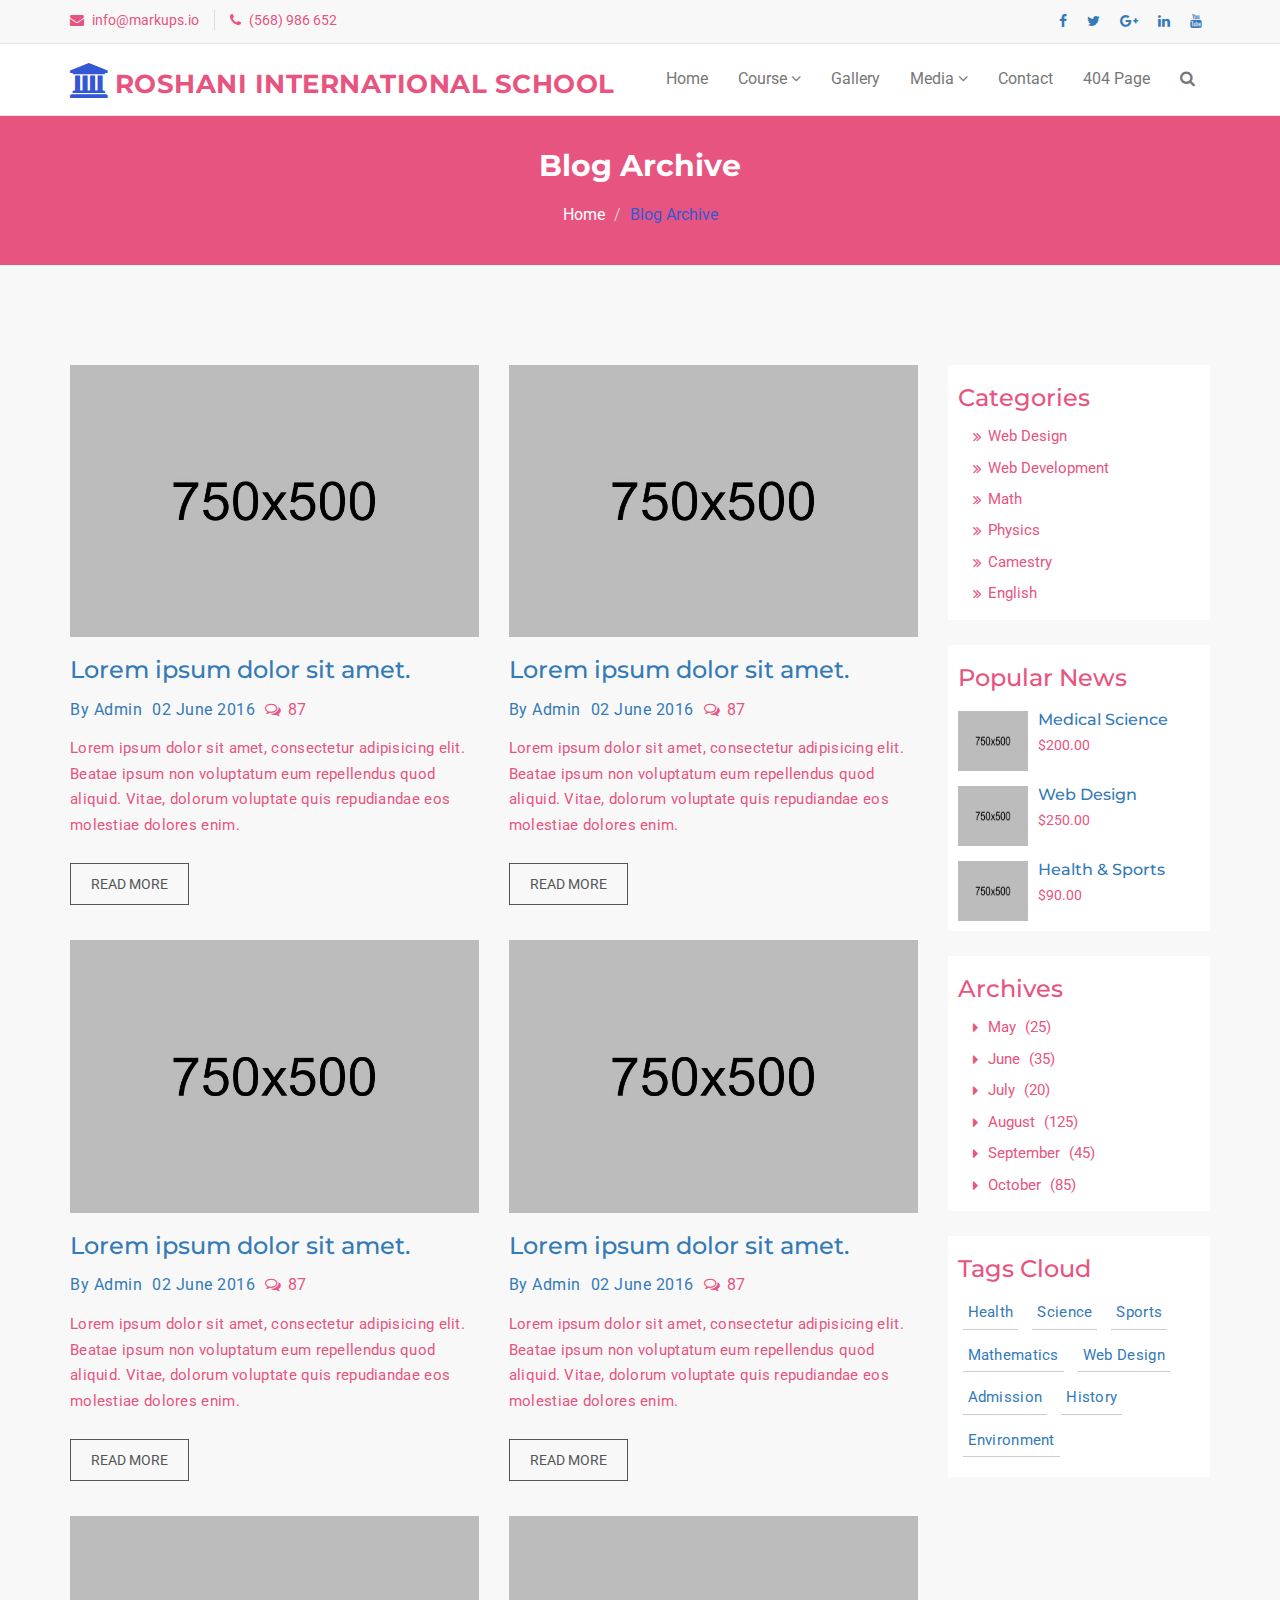
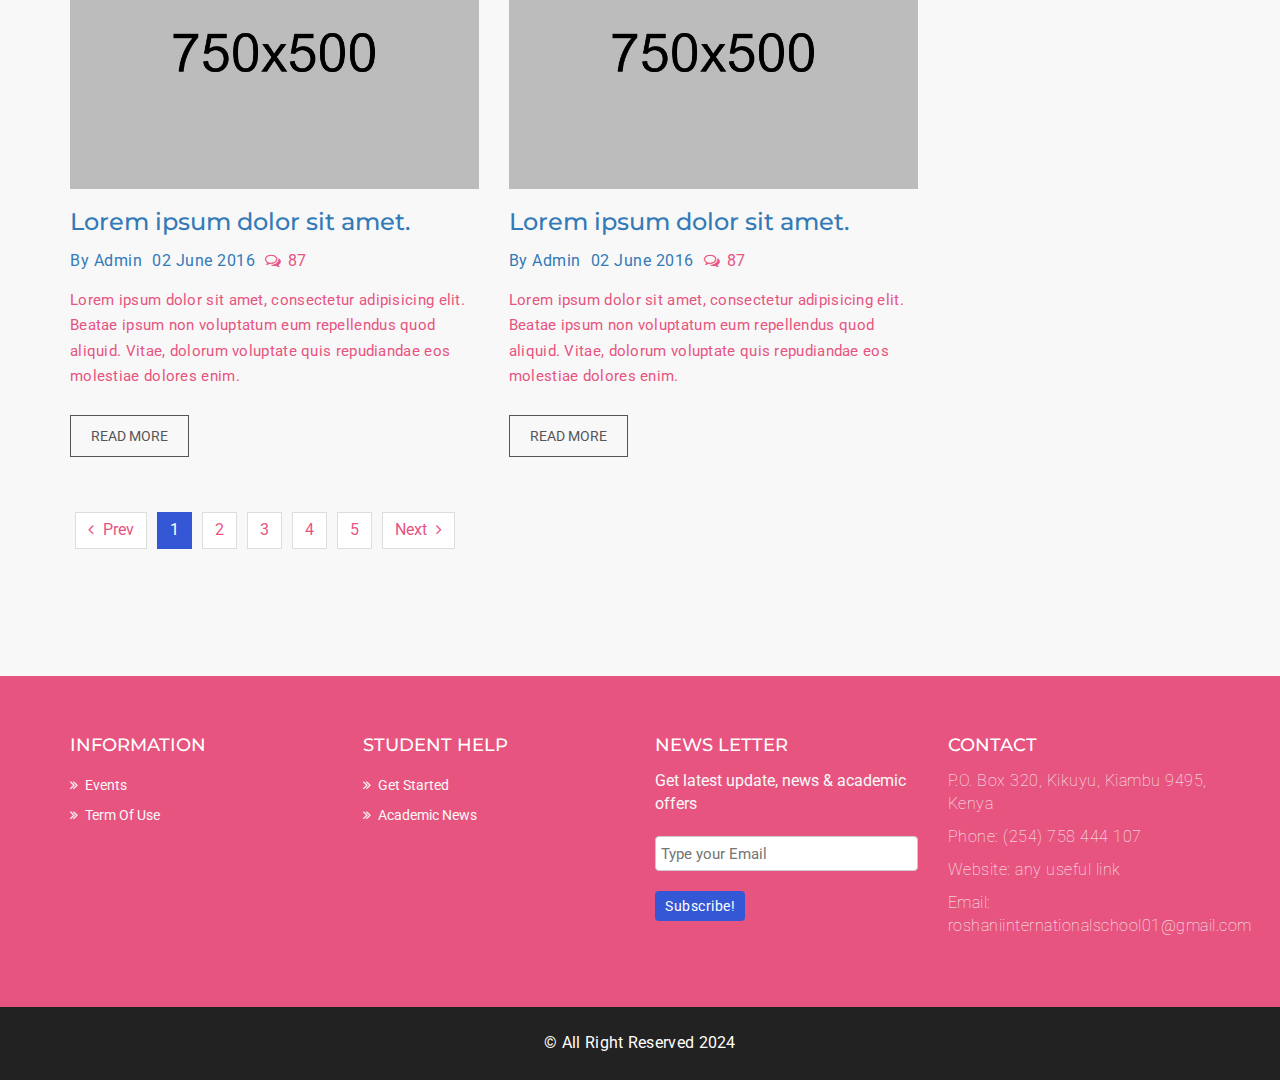
<file: blog-archive.html>
<!DOCTYPE html>
<html lang="en">
  <head>
    <meta charset="utf-8">
    <meta http-equiv="X-UA-Compatible" content="IE=edge">
    <meta name="viewport" content="width=device-width, initial-scale=1">    
    <title>Roshani International School | Blog</title>

    <!-- Favicon -->
    <!-- <link rel="shortcut icon" href="assets/img/favicon.ico" type="image/x-icon"> -->

    <!-- Font awesome -->
    <link href="assets/css/font-awesome.css" rel="stylesheet">
    <!-- Bootstrap -->
    <link href="assets/css/bootstrap.css" rel="stylesheet">   
    <!-- Slick slider -->
    <link rel="stylesheet" type="text/css" href="assets/css/slick.css">          
    <!-- Fancybox slider -->
    <link rel="stylesheet" href="assets/css/jquery.fancybox.css" type="text/css" media="screen" /> 
    <!-- Theme color -->
    <link id="switcher" href="assets/css/theme-color/default-theme.css" rel="stylesheet">  

    <!-- Main style sheet -->
    <link href="assets/css/style.css" rel="stylesheet">    

   
    <!-- Google Fonts -->
    <link href='https://fonts.googleapis.com/css?family=Montserrat:400,700' rel='stylesheet' type='text/css'>
    <link href='https://fonts.googleapis.com/css?family=Roboto:400,400italic,300,300italic,500,700' rel='stylesheet' type='text/css'>
    

    <!-- HTML5 shim and Respond.js for IE8 support of HTML5 elements and media queries -->
    <!-- WARNING: Respond.js doesn't work if you view the page via file:// -->
    <!--[if lt IE 9]>
      <script src="https://oss.maxcdn.com/html5shiv/3.7.2/html5shiv.min.js"></script>
      <script src="https://oss.maxcdn.com/respond/1.4.2/respond.min.js"></script>
    <![endif]-->

  </head>
  <body>   
  
  <!--START SCROLL TOP BUTTON -->
    <a class="scrollToTop" href="#">
      <i class="fa fa-angle-up"></i>      
    </a>
  <!-- END SCROLL TOP BUTTON -->

  <!-- Start header  -->
  <header id="mu-header">
    <div class="container">
      <div class="row">
        <div class="col-lg-12 col-md-12">
          <div class="mu-header-area">
            <div class="row">
              <div class="col-lg-6 col-md-6 col-sm-6 col-xs-6">
                <div class="mu-header-top-left">
                  <div class="mu-top-email">
                    <i class="fa fa-envelope"></i>
                    <span>info@markups.io</span>
                  </div>
                  <div class="mu-top-phone">
                    <i class="fa fa-phone"></i>
                    <span>(568) 986 652</span>
                  </div>
                </div>
              </div>
              <div class="col-lg-6 col-md-6 col-sm-6 col-xs-6">
                <div class="mu-header-top-right">
                  <nav>
                    <ul class="mu-top-social-nav">
                      <li><a href="#"><span class="fa fa-facebook"></span></a></li>
                      <li><a href="#"><span class="fa fa-twitter"></span></a></li>
                      <li><a href="#"><span class="fa fa-google-plus"></span></a></li>
                      <li><a href="#"><span class="fa fa-linkedin"></span></a></li>
                      <li><a href="#"><span class="fa fa-youtube"></span></a></li>
                    </ul>
                  </nav>
                </div>
              </div>
            </div>
          </div>
        </div>
      </div>
    </div>
  </header>
  <!-- End header  -->
  <!-- Start menu -->
  <section id="mu-menu">
    <nav class="navbar navbar-default" role="navigation">  
      <div class="container">
        <div class="navbar-header">
          <!-- FOR MOBILE VIEW COLLAPSED BUTTON -->
          <button type="button" class="navbar-toggle collapsed" data-toggle="collapse" data-target="#navbar" aria-expanded="false" aria-controls="navbar">
            <span class="sr-only">Toggle navigation</span>
            <span class="icon-bar"></span>
            <span class="icon-bar"></span>
            <span class="icon-bar"></span>
          </button>
          <!-- LOGO -->              
          <!-- TEXT BASED LOGO -->
          <a class="navbar-brand" href="index.html"><i class="fa fa-university"></i><span>Roshani International School</span></a>
          <!-- IMG BASED LOGO  -->
          <!-- <a class="navbar-brand" href="index.html"><img src="assets/img/logo.png" alt="logo"></a> -->
        </div>
        <div id="navbar" class="navbar-collapse collapse">
          <ul id="top-menu" class="nav navbar-nav navbar-right main-nav">
            <li><a href="index.html">Home</a></li>            
            <li class="dropdown">
              <a href="#" class="dropdown-toggle" data-toggle="dropdown">Course <span class="fa fa-angle-down"></span></a>
              <ul class="dropdown-menu" role="menu">
                <li><a href="course.html">Course Archive</a></li>                
                <li><a href="course-detail.html">Course Detail</a></li>                
              </ul>
            </li>           
            <li><a href="gallery.html">Gallery</a></li>
            <li class="dropdown">
              <a href="#" class="dropdown-toggle" data-toggle="dropdown">Media <span class="fa fa-angle-down"></span></a>
              <ul class="dropdown-menu" role="menu">
                <li><a href="blog-archive.html">Blog </a></li>                
                              
              </ul>
            </li>             
            <li><a href="contact.html">Contact</a></li>
            <li><a href="404.html">404 Page</a></li>               
            <li><a href="#" id="mu-search-icon"><i class="fa fa-search"></i></a></li>
          </ul>                     
        </div><!--/.nav-collapse -->        
      </div>     
    </nav>
  </section>
  <!-- End menu -->
  <!-- Start search box -->
  <div id="mu-search">
    <div class="mu-search-area">      
      <button class="mu-search-close"><span class="fa fa-close"></span></button>
      <div class="container">
        <div class="row">
          <div class="col-md-12">            
            <form class="mu-search-form">
              <input type="search" placeholder="Type Your Keyword(s) & Hit Enter">
            </form>
          </div>
        </div>
      </div>
    </div>
  </div>
  <!-- End search box -->
 <!-- Page breadcrumb -->
 <section id="mu-page-breadcrumb">
   <div class="container">
     <div class="row">
       <div class="col-md-12">
         <div class="mu-page-breadcrumb-area">
           <h2>Blog Archive</h2>
           <ol class="breadcrumb">
            <li><a href="#">Home</a></li>            
            <li class="active">Blog Archive</li>
          </ol>
         </div>
       </div>
     </div>
   </div>
 </section>
 <!-- End breadcrumb -->
 <section id="mu-course-content">
   <div class="container">
     <div class="row">
       <div class="col-md-12">
         <div class="mu-course-content-area">
            <div class="row">
              <div class="col-md-9">
                <!-- start course content container -->
                <div class="mu-course-container mu-blog-archive">
                  <div class="row">
                    <div class="col-md-6 col-sm-6">
                      <article class="mu-blog-single-item">
                        <figure class="mu-blog-single-img">
                          <a href="#"><img src="assets/img/blog/blog-1.jpg" alt="img"></a>
                          <figcaption class="mu-blog-caption">
                            <h3><a href="#">Lorem ipsum dolor sit amet.</a></h3>
                          </figcaption>                      
                        </figure>
                        <div class="mu-blog-meta">
                          <a href="#">By Admin</a>
                          <a href="#">02 June 2016</a>
                          <span><i class="fa fa-comments-o"></i>87</span>
                        </div>
                        <div class="mu-blog-description">
                          <p>Lorem ipsum dolor sit amet, consectetur adipisicing elit. Beatae ipsum non voluptatum eum repellendus quod aliquid. Vitae, dolorum voluptate quis repudiandae eos molestiae dolores enim.</p>
                          <a class="mu-read-more-btn" href="#">Read More</a>
                        </div>
                      </article> 
                    </div>                  
                    <div class="col-md-6 col-sm-6">
                      <article class="mu-blog-single-item">
                        <figure class="mu-blog-single-img">
                          <a href="#"><img src="assets/img/blog/blog-2.jpg" alt="img"></a>
                          <figcaption class="mu-blog-caption">
                            <h3><a href="#">Lorem ipsum dolor sit amet.</a></h3>
                          </figcaption>                      
                        </figure>
                        <div class="mu-blog-meta">
                          <a href="#">By Admin</a>
                          <a href="#">02 June 2016</a>
                          <span><i class="fa fa-comments-o"></i>87</span>
                        </div>
                        <div class="mu-blog-description">
                          <p>Lorem ipsum dolor sit amet, consectetur adipisicing elit. Beatae ipsum non voluptatum eum repellendus quod aliquid. Vitae, dolorum voluptate quis repudiandae eos molestiae dolores enim.</p>
                          <a class="mu-read-more-btn" href="#">Read More</a>
                        </div>
                      </article>
                    </div>
                   <div class="col-md-6 col-sm-6">
                      <article class="mu-blog-single-item">
                        <figure class="mu-blog-single-img">
                          <a href="#"><img src="assets/img/blog/blog-3.jpg" alt="img"></a>
                          <figcaption class="mu-blog-caption">
                            <h3><a href="#">Lorem ipsum dolor sit amet.</a></h3>
                          </figcaption>                      
                        </figure>
                        <div class="mu-blog-meta">
                          <a href="#">By Admin</a>
                          <a href="#">02 June 2016</a>
                          <span><i class="fa fa-comments-o"></i>87</span>
                        </div>
                        <div class="mu-blog-description">
                          <p>Lorem ipsum dolor sit amet, consectetur adipisicing elit. Beatae ipsum non voluptatum eum repellendus quod aliquid. Vitae, dolorum voluptate quis repudiandae eos molestiae dolores enim.</p>
                          <a class="mu-read-more-btn" href="#">Read More</a>
                        </div>
                      </article>
                    </div>
                    <div class="col-md-6 col-sm-6">
                      <article class="mu-blog-single-item">
                        <figure class="mu-blog-single-img">
                          <a href="#"><img src="assets/img/blog/blog-1.jpg" alt="img"></a>
                          <figcaption class="mu-blog-caption">
                            <h3><a href="#">Lorem ipsum dolor sit amet.</a></h3>
                          </figcaption>                      
                        </figure>
                        <div class="mu-blog-meta">
                          <a href="#">By Admin</a>
                          <a href="#">02 June 2016</a>
                          <span><i class="fa fa-comments-o"></i>87</span>
                        </div>
                        <div class="mu-blog-description">
                          <p>Lorem ipsum dolor sit amet, consectetur adipisicing elit. Beatae ipsum non voluptatum eum repellendus quod aliquid. Vitae, dolorum voluptate quis repudiandae eos molestiae dolores enim.</p>
                          <a class="mu-read-more-btn" href="#">Read More</a>
                        </div>
                      </article>
                    </div>
                    <div class="col-md-6 col-sm-6">
                      <article class="mu-blog-single-item">
                        <figure class="mu-blog-single-img">
                          <a href="#"><img src="assets/img/blog/blog-2.jpg" alt="img"></a>
                          <figcaption class="mu-blog-caption">
                            <h3><a href="#">Lorem ipsum dolor sit amet.</a></h3>
                          </figcaption>                      
                        </figure>
                        <div class="mu-blog-meta">
                          <a href="#">By Admin</a>
                          <a href="#">02 June 2016</a>
                          <span><i class="fa fa-comments-o"></i>87</span>
                        </div>
                        <div class="mu-blog-description">
                          <p>Lorem ipsum dolor sit amet, consectetur adipisicing elit. Beatae ipsum non voluptatum eum repellendus quod aliquid. Vitae, dolorum voluptate quis repudiandae eos molestiae dolores enim.</p>
                          <a class="mu-read-more-btn" href="#">Read More</a>
                        </div>
                      </article>
                    </div>
                    <div class="col-md-6 col-sm-6">
                      <article class="mu-blog-single-item">
                        <figure class="mu-blog-single-img">
                          <a href="#"><img src="assets/img/blog/blog-3.jpg" alt="img"></a>
                          <figcaption class="mu-blog-caption">
                            <h3><a href="#">Lorem ipsum dolor sit amet.</a></h3>
                          </figcaption>                      
                        </figure>
                        <div class="mu-blog-meta">
                          <a href="#">By Admin</a>
                          <a href="#">02 June 2016</a>
                          <span><i class="fa fa-comments-o"></i>87</span>
                        </div>
                        <div class="mu-blog-description">
                          <p>Lorem ipsum dolor sit amet, consectetur adipisicing elit. Beatae ipsum non voluptatum eum repellendus quod aliquid. Vitae, dolorum voluptate quis repudiandae eos molestiae dolores enim.</p>
                          <a class="mu-read-more-btn" href="#">Read More</a>
                        </div>
                      </article>
                    </div>
                  </div>
                </div>
                <!-- end course content container -->
                <!-- start course pagination -->
                <div class="mu-pagination">
                  <nav>
                    <ul class="pagination">
                      <li>
                        <a href="#" aria-label="Previous">
                          <span class="fa fa-angle-left"></span> Prev 
                        </a>
                      </li>
                      <li class="active"><a href="#">1</a></li>
                      <li><a href="#">2</a></li>
                      <li><a href="#">3</a></li>
                      <li><a href="#">4</a></li>
                      <li><a href="#">5</a></li>
                      <li>
                        <a href="#" aria-label="Next">
                         Next <span class="fa fa-angle-right"></span>
                        </a>
                      </li>
                    </ul>
                  </nav>
                </div>
                <!-- end course pagination -->
              </div>
              <div class="col-md-3">
                <!-- start sidebar -->
                <aside class="mu-sidebar">
                  <!-- start single sidebar -->
                  <div class="mu-single-sidebar">
                    <h3>Categories</h3>
                    <ul class="mu-sidebar-catg">
                      <li><a href="#">Web Design</a></li>
                      <li><a href="">Web Development</a></li>
                      <li><a href="">Math</a></li>
                      <li><a href="">Physics</a></li>
                      <li><a href="">Camestry</a></li>
                      <li><a href="">English</a></li>
                    </ul>
                  </div>
                  <!-- end single sidebar -->
                  <!-- start single sidebar -->
                  <div class="mu-single-sidebar">
                    <h3>Popular News</h3>
                    <div class="mu-sidebar-popular-courses">
                      <div class="media">
                        <div class="media-left">
                          <a href="#">
                            <img class="media-object" src="assets/img/courses/1.jpg" alt="img">
                          </a>
                        </div>
                        <div class="media-body">
                          <h4 class="media-heading"><a href="#">Medical Science</a></h4>                      
                          <span class="popular-course-price">$200.00</span>
                        </div>
                      </div>
                      <div class="media">
                        <div class="media-left">
                          <a href="#">
                            <img class="media-object" src="assets/img/courses/2.jpg" alt="img">
                          </a>
                        </div>
                        <div class="media-body">
                          <h4 class="media-heading"><a href="#">Web Design</a></h4>                      
                          <span class="popular-course-price">$250.00</span>
                        </div>
                      </div>
                      <div class="media">
                        <div class="media-left">
                          <a href="#">
                            <img class="media-object" src="assets/img/courses/3.jpg" alt="img">
                          </a>
                        </div>
                        <div class="media-body">
                          <h4 class="media-heading"><a href="#">Health & Sports</a></h4>                      
                          <span class="popular-course-price">$90.00</span>
                        </div>
                      </div>
                    </div>
                  </div>
                  <!-- end single sidebar -->
                  <!-- start single sidebar -->
                  <div class="mu-single-sidebar">
                    <h3>Archives</h3>
                    <ul class="mu-sidebar-catg mu-sidebar-archives">
                      <li><a href="#">May <span>(25)</span></a></li>
                      <li><a href="">June <span>(35)</span></a></li>
                      <li><a href="">July <span>(20)</span></a></li>
                      <li><a href="">August <span>(125)</span></a></li>
                      <li><a href="">September <span>(45)</span></a></li>
                      <li><a href="">October <span>(85)</span></a></li>
                    </ul>
                  </div>
                  <!-- end single sidebar -->
                  <!-- start single sidebar -->
                  <div class="mu-single-sidebar">
                    <h3>Tags Cloud</h3>
                    <div class="tag-cloud">
                      <a href="#">Health</a>
                      <a href="#">Science</a>
                      <a href="#">Sports</a>
                      <a href="#">Mathematics</a>
                      <a href="#">Web Design</a>
                      <a href="#">Admission</a>
                      <a href="#">History</a>
                      <a href="#">Environment</a>
                    </div>
                  </div>
                  <!-- end single sidebar -->
                </aside>
                <!-- / end sidebar -->
             </div>
           </div>
         </div>
       </div>
     </div>
   </div>
 </section>

  <!-- Start footer -->
  <footer id="mu-footer">
    <!-- start footer top -->
    <div class="mu-footer-top">
      <div class="container">
        <div class="mu-footer-top-area">
          <div class="row">
            <div class="col-lg-3 col-md-3 col-sm-3">
              <div class="mu-footer-widget">
                <h4>Information</h4>
                <ul>
                  <li><a href="">Events</a></li>
                  <li><a href="">Term Of Use</a></li>
                </ul>
              </div>
            </div>
            <div class="col-lg-3 col-md-3 col-sm-3">
              <div class="mu-footer-widget">
                <h4>Student Help</h4>
                <ul>
                  <li><a href="">Get Started</a></li>
                  <li><a href="">Academic News</a></li>                  
                </ul>
              </div>
            </div>
            <div class="col-lg-3 col-md-3 col-sm-3">
              <div class="mu-footer-widget">
                <h4>News letter</h4>
                <p>Get latest update, news & academic offers</p>
                <form class="mu-subscribe-form">
                  <input type="email" placeholder="Type your Email">
                  <button class="mu-subscribe-btn" type="submit">Subscribe!</button>
                </form>               
              </div>
            </div>
            <div class="col-lg-3 col-md-3 col-sm-3">
              <div class="mu-footer-widget">
                <h4>Contact</h4>
                <address>
                  <p>P.O. Box 320, Kikuyu, Kiambu 9495, Kenya</p>
                  <p>Phone: (254) 758 444 107 </p>
                  <p>Website: any useful link</p>
                  <p>Email: roshaniinternationalschool01@gmail.com</p>
                </address>
              </div>
            </div>
          </div>
        </div>
      </div>
    </div>
    <!-- end footer top -->
    <!-- start footer bottom -->
    <div class="mu-footer-bottom">
      <div class="container">
        <div class="mu-footer-bottom-area">
          <p>&copy; All Right Reserved <a href="http://www.markups.io/" rel="nofollow">2024</a></p>
        </div>
      </div>
    </div>
    <!-- end footer bottom -->
  </footer>
  <!-- End footer -->





  
  <!-- jQuery library -->
  <script src="assets/js/jquery.min.js"></script>  
  <!-- Include all compiled plugins (below), or include individual files as needed -->
  <script src="assets/js/bootstrap.js"></script>   
  <!-- Slick slider -->
  <script type="text/javascript" src="assets/js/slick.js"></script>
  <!-- Counter -->
  <script type="text/javascript" src="assets/js/waypoints.js"></script>
  <script type="text/javascript" src="assets/js/jquery.counterup.js"></script>  
  <!-- Mixit slider -->
  <script type="text/javascript" src="assets/js/jquery.mixitup.js"></script>
  <!-- Add fancyBox -->        
  <script type="text/javascript" src="assets/js/jquery.fancybox.pack.js"></script>

  <!-- Custom js -->
  <script src="assets/js/custom.js"></script> 

  </body>
</html>
</file>
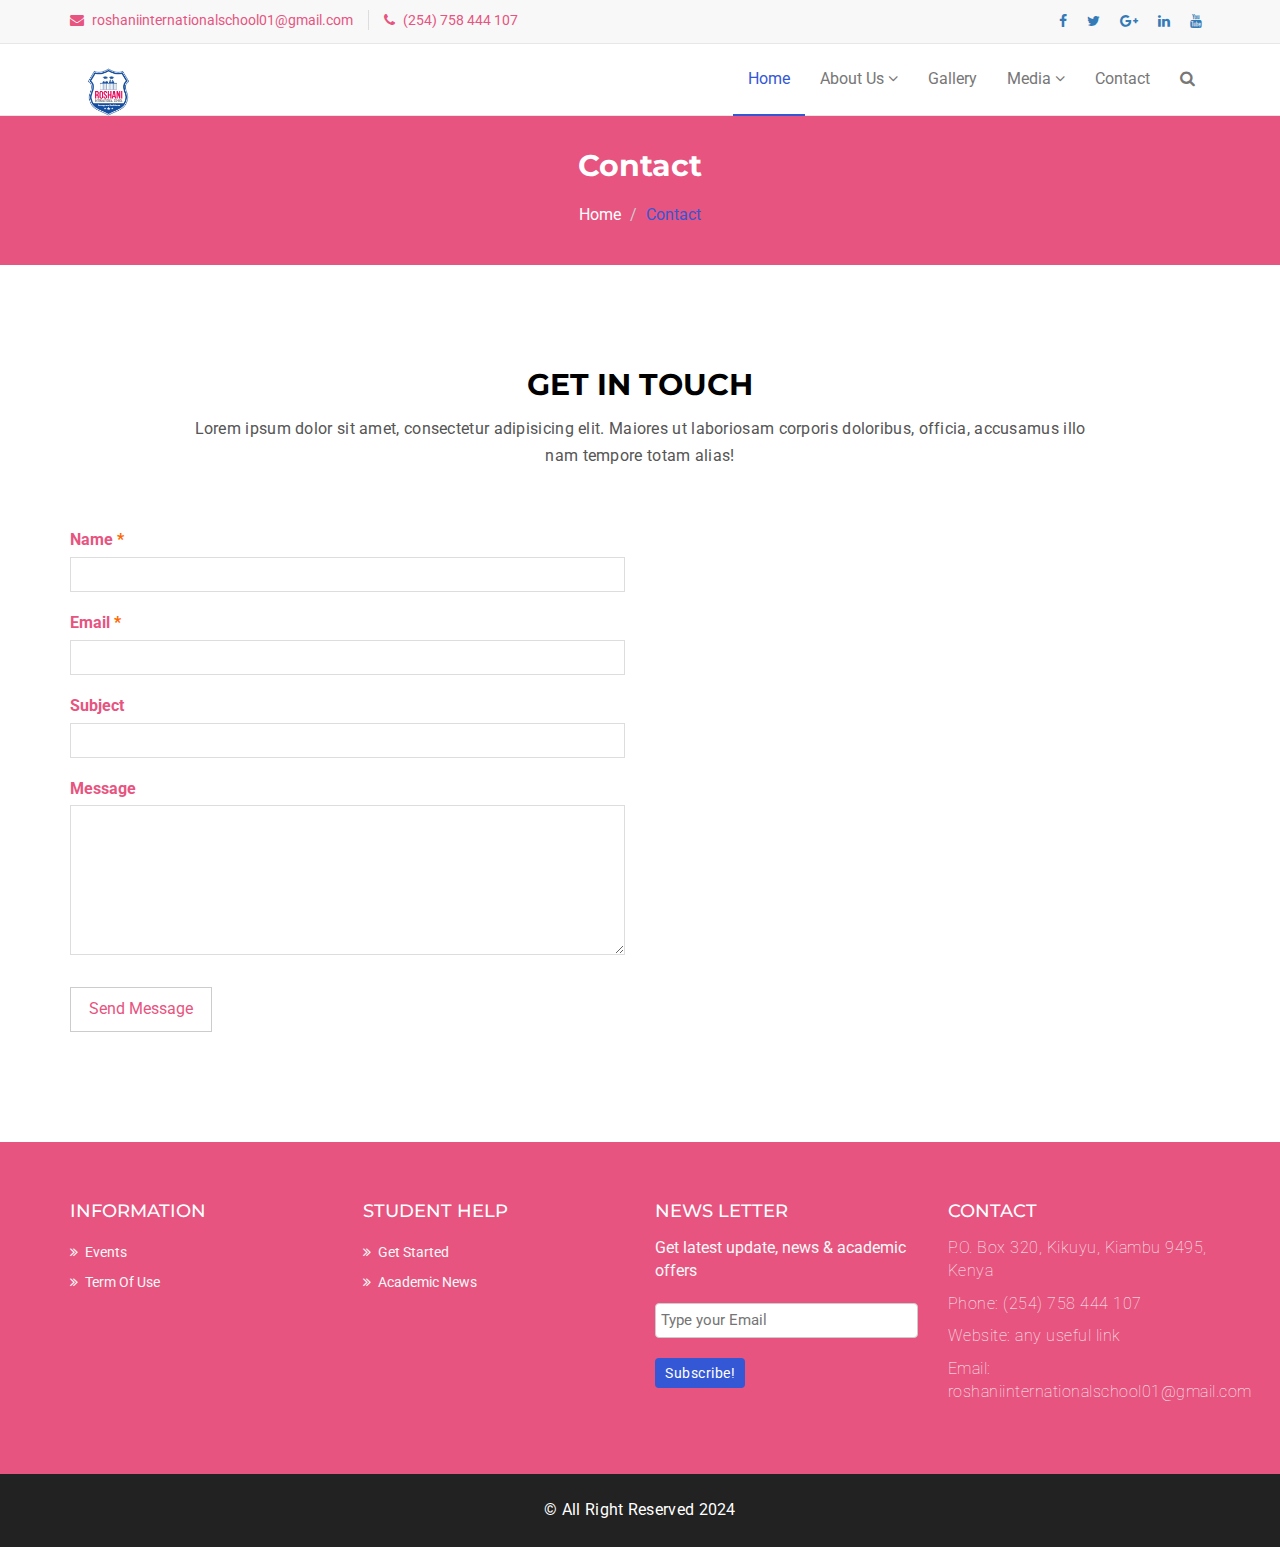
<file: contact.html>
<!DOCTYPE html>
<html lang="en">
  <head>
    <meta charset="utf-8">
    <meta http-equiv="X-UA-Compatible" content="IE=edge">
    <meta name="viewport" content="width=device-width, initial-scale=1">    
    <title>Roshani International School | Contact</title>

    <!-- Favicon -->
    <link rel="shortcut icon" href="assets/img/favicon.ico" type="image/x-icon">

    <!-- Font awesome -->
    <link href="assets/css/font-awesome.css" rel="stylesheet">
    <!-- Bootstrap -->
    <link href="assets/css/bootstrap.css" rel="stylesheet">   
    <!-- Slick slider -->
    <link rel="stylesheet" type="text/css" href="assets/css/slick.css">          
    <!-- Fancybox slider -->
    <link rel="stylesheet" href="assets/css/jquery.fancybox.css" type="text/css" media="screen" /> 
    <!-- Theme color -->
    <link id="switcher" href="assets/css/theme-color/default-theme.css" rel="stylesheet">    

    <!-- Main style sheet -->
    <link href="assets/css/style.css" rel="stylesheet">    

   
    <!-- Google Fonts -->
    <link href='https://fonts.googleapis.com/css?family=Montserrat:400,700' rel='stylesheet' type='text/css'>
    <link href='https://fonts.googleapis.com/css?family=Roboto:400,400italic,300,300italic,500,700' rel='stylesheet' type='text/css'>
    

    <!-- HTML5 shim and Respond.js for IE8 support of HTML5 elements and media queries -->
    <!-- WARNING: Respond.js doesn't work if you view the page via file:// -->
    <!--[if lt IE 9]>
      <script src="https://oss.maxcdn.com/html5shiv/3.7.2/html5shiv.min.js"></script>
      <script src="https://oss.maxcdn.com/respond/1.4.2/respond.min.js"></script>
    <![endif]-->

  </head>
  <body>
  
  <!--START SCROLL TOP BUTTON -->
    <a class="scrollToTop" href="#">
      <i class="fa fa-angle-up"></i>      
    </a>
  <!-- END SCROLL TOP BUTTON -->

  <!-- Start header  -->
  <header id="mu-header">
    <div class="container">
      <div class="row">
        <div class="col-lg-12 col-md-12">
          <div class="mu-header-area">
            <div class="row">
              <div class="col-lg-6 col-md-6 col-sm-6 col-xs-6">
                <div class="mu-header-top-left">
                  <div class="mu-top-email">
                    <i class="fa fa-envelope"></i>
                    <span>roshaniinternationalschool01@gmail.com</span>
                  </div>
                  <div class="mu-top-phone">
                    <i class="fa fa-phone"></i>
                    <span>(254) 758 444 107</span>
                  </div>
                </div>
              </div>
              <div class="col-lg-6 col-md-6 col-sm-6 col-xs-6">
                <div class="mu-header-top-right">
                  <nav>
                    <ul class="mu-top-social-nav">
                      <li><a href="#"><span class="fa fa-facebook"></span></a></li>
                      <li><a href="#"><span class="fa fa-twitter"></span></a></li>
                      <li><a href="#"><span class="fa fa-google-plus"></span></a></li>
                      <li><a href="#"><span class="fa fa-linkedin"></span></a></li>
                      <li><a href="#"><span class="fa fa-youtube"></span></a></li>
                    </ul>
                  </nav>
                </div>
              </div>
            </div>
          </div>
        </div>
      </div>
    </div>
  </header>
  <!-- End header  -->
  <!-- Start menu -->
  <section id="mu-menu">
    <nav class="navbar navbar-default" role="navigation">  
      <div class="container">
        <div class="navbar-header">
          <!-- FOR MOBILE VIEW COLLAPSED BUTTON -->
          <button type="button" class="navbar-toggle collapsed" data-toggle="collapse" data-target="#navbar" aria-expanded="false" aria-controls="navbar">
            <span class="sr-only">Toggle navigation</span>
            <span class="icon-bar"></span>
            <span class="icon-bar"></span>
            <span class="icon-bar"></span>
          </button>
          <!-- LOGO -->              
          <!-- TEXT BASED LOGO -->
          <a class="navbar-brand" href="index.html">
            <img src="./assets/img/logo.png" alt="logo" style="width: 75px;"> <!-- Adjust the width as needed -->
          </a>
          <!-- IMG BASED LOGO  -->
          <!-- <a class="navbar-brand" href="index.html"><img src="./assets/img/logo.png" alt="logo"></a> -->
        </div>
        <div id="navbar" class="navbar-collapse collapse">
          <ul id="top-menu" class="nav navbar-nav navbar-right main-nav">
            <li class="active"><a href="index.html">Home</a></li>            
            <li class="dropdown">
              <a href="#" class="dropdown-toggle" data-toggle="dropdown">About Us <span class="fa fa-angle-down"></span></a>
              <ul class="dropdown-menu" role="menu">
                <li><a href="">Our Philosophy</a></li>                
                <li><a href="">Our Team</a></li>   
                <li><a href="">Our History</a></li>                
              </ul>
            </li>           
            <li><a href="gallery.html">Gallery</a></li>
            <li class="dropdown">
              <a href="#" class="dropdown-toggle" data-toggle="dropdown">Media <span class="fa fa-angle-down"></span></a>
              <ul class="dropdown-menu" role="menu">
                <li><a href="blog-archive.html">Blog </a></li>                
                              
              </ul>
            </li>            
            <li><a href="contact.html">Contact</a></li>
            <!-- <li><a href="404.html">404 Page</a></li>                -->
            <li><a href="#" id="mu-search-icon"><i class="fa fa-search"></i></a></li>
          </ul>                     
        </div><!--/.nav-collapse -->        
      </div>     
    </nav>
  </section>
  <!-- End menu -->
  <!-- Start search box -->
  <div id="mu-search">
    <div class="mu-search-area">      
      <button class="mu-search-close"><span class="fa fa-close"></span></button>
      <div class="container">
        <div class="row">
          <div class="col-md-12">            
            <form class="mu-search-form">
             <input type="search" placeholder="Type Your Keyword(s) & Hit Enter">
            </form>
          </div>
        </div>
      </div>
    </div>
  </div>
  <!-- End search box -->
 <!-- Page breadcrumb -->
 <section id="mu-page-breadcrumb">
   <div class="container">
     <div class="row">
       <div class="col-md-12">
         <div class="mu-page-breadcrumb-area">
           <h2>Contact</h2>
           <ol class="breadcrumb">
            <li><a href="#">Home</a></li>            
            <li class="active">Contact</li>
          </ol>
         </div>
       </div>
     </div>
   </div>
 </section>
 <!-- End breadcrumb -->

 <!-- Start contact  -->
 <section id="mu-contact">
   <div class="container">
     <div class="row">
       <div class="col-md-12">
         <div class="mu-contact-area">
          <!-- start title -->
          <div class="mu-title">
            <h2>Get in Touch</h2>
            <p>Lorem ipsum dolor sit amet, consectetur adipisicing elit. Maiores ut laboriosam corporis doloribus, officia, accusamus illo nam tempore totam alias!</p>
          </div>
          <!-- end title -->
          <!-- start contact content -->
          <div class="mu-contact-content">           
            <div class="row">
              <div class="col-md-6">
                <div class="mu-contact-left">
                  <form class="contactform">                  
                    <p class="comment-form-author">
                      <label for="author">Name <span class="required">*</span></label>
                      <input type="text" required="required" size="30" value="" name="author">
                    </p>
                    <p class="comment-form-email">
                      <label for="email">Email <span class="required">*</span></label>
                      <input type="email" required="required" aria-required="true" value="" name="email">
                    </p>
                    <p class="comment-form-url">
                      <label for="subject">Subject</label>
                      <input type="text" name="subject">  
                    </p>
                    <p class="comment-form-comment">
                      <label for="comment">Message</label>
                      <textarea required="required" aria-required="true" rows="8" cols="45" name="comment"></textarea>
                    </p>                
                    <p class="form-submit">
                      <input type="submit" value="Send Message" class="mu-post-btn" name="submit">
                    </p>        
                  </form>
                </div>
              </div>
              <div class="col-md-6">
                <div class="mu-contact-right">
                  <iframe src="https://www.google.com/maps/embed?pb=!1m23!1m12!1m3!1d6249.345033302234!2d-80.02791918555701!3d40.45935344513505!2m3!1f0!2f0!3f0!3m2!1i1024!2i768!4f13.1!4m8!3e6!4m0!4m5!1s0x8834f411a7b748bd%3A0xaec8197db3de9a9e!2sCalifornia-Kirkbride%2C+Pittsburgh%2C+PA%2C+USA!3m2!1d40.4600435!2d-80.0213538!5e0!3m2!1sen!2sbd!4v1464270878470" width="100%" height="450" frameborder="0" style="border:0" allowfullscreen></iframe>
                </div>
              </div>
            </div>
          </div>
          <!-- end contact content -->
         </div>
       </div>
     </div>
   </div>
 </section>
 <!-- End contact  -->
 

  <!-- Start footer -->
  <footer id="mu-footer">
    <!-- start footer top -->
    <div class="mu-footer-top">
      <div class="container">
        <div class="mu-footer-top-area">
          <div class="row">
            <div class="col-lg-3 col-md-3 col-sm-3">
              <div class="mu-footer-widget">
                <h4>Information</h4>
                <ul>
                  <li><a href="">Events</a></li>
                  <li><a href="">Term Of Use</a></li>
                </ul>
              </div>
            </div>
            <div class="col-lg-3 col-md-3 col-sm-3">
              <div class="mu-footer-widget">
                <h4>Student Help</h4>
                <ul>
                  <li><a href="">Get Started</a></li>
                  <li><a href="">Academic News</a></li>                  
                </ul>
              </div>
            </div>
            <div class="col-lg-3 col-md-3 col-sm-3">
              <div class="mu-footer-widget">
                <h4>News letter</h4>
                <p>Get latest update, news & academic offers</p>
                <form class="mu-subscribe-form">
                  <input type="email" placeholder="Type your Email">
                  <button class="mu-subscribe-btn" type="submit">Subscribe!</button>
                </form>               
              </div>
            </div>
            <div class="col-lg-3 col-md-3 col-sm-3">
              <div class="mu-footer-widget">
                <h4>Contact</h4>
                <address>
                  <p>P.O. Box 320, Kikuyu, Kiambu 9495, Kenya</p>
                  <p>Phone: (254) 758 444 107 </p>
                  <p>Website: any useful link</p>
                  <p>Email: roshaniinternationalschool01@gmail.com</p>
                </address>
              </div>
            </div>
          </div>
        </div>
      </div>
    </div>
    <!-- end footer top -->
    <!-- start footer bottom -->
    <div class="mu-footer-bottom">
      <div class="container">
        <div class="mu-footer-bottom-area">
          <p>&copy; All Right Reserved <a href="http://www.markups.io/" rel="nofollow">2024</a></p>
        </div>
      </div>
    </div>
    <!-- end footer bottom -->
  </footer>
  <!-- End footer -->





  
  <!-- jQuery library -->
  <script src="assets/js/jquery.min.js"></script>  
  <!-- Include all compiled plugins (below), or include individual files as needed -->
  <script src="assets/js/bootstrap.js"></script>   
  <!-- Slick slider -->
  <script type="text/javascript" src="assets/js/slick.js"></script>
  <!-- Counter -->
  <script type="text/javascript" src="assets/js/waypoints.js"></script>
  <script type="text/javascript" src="assets/js/jquery.counterup.js"></script>  
  <!-- Mixit slider -->
  <script type="text/javascript" src="assets/js/jquery.mixitup.js"></script>
  <!-- Add fancyBox -->        
  <script type="text/javascript" src="assets/js/jquery.fancybox.pack.js"></script>

  <!-- Custom js -->
  <script src="assets/js/custom.js"></script> 

  </body>
</html>
</file>
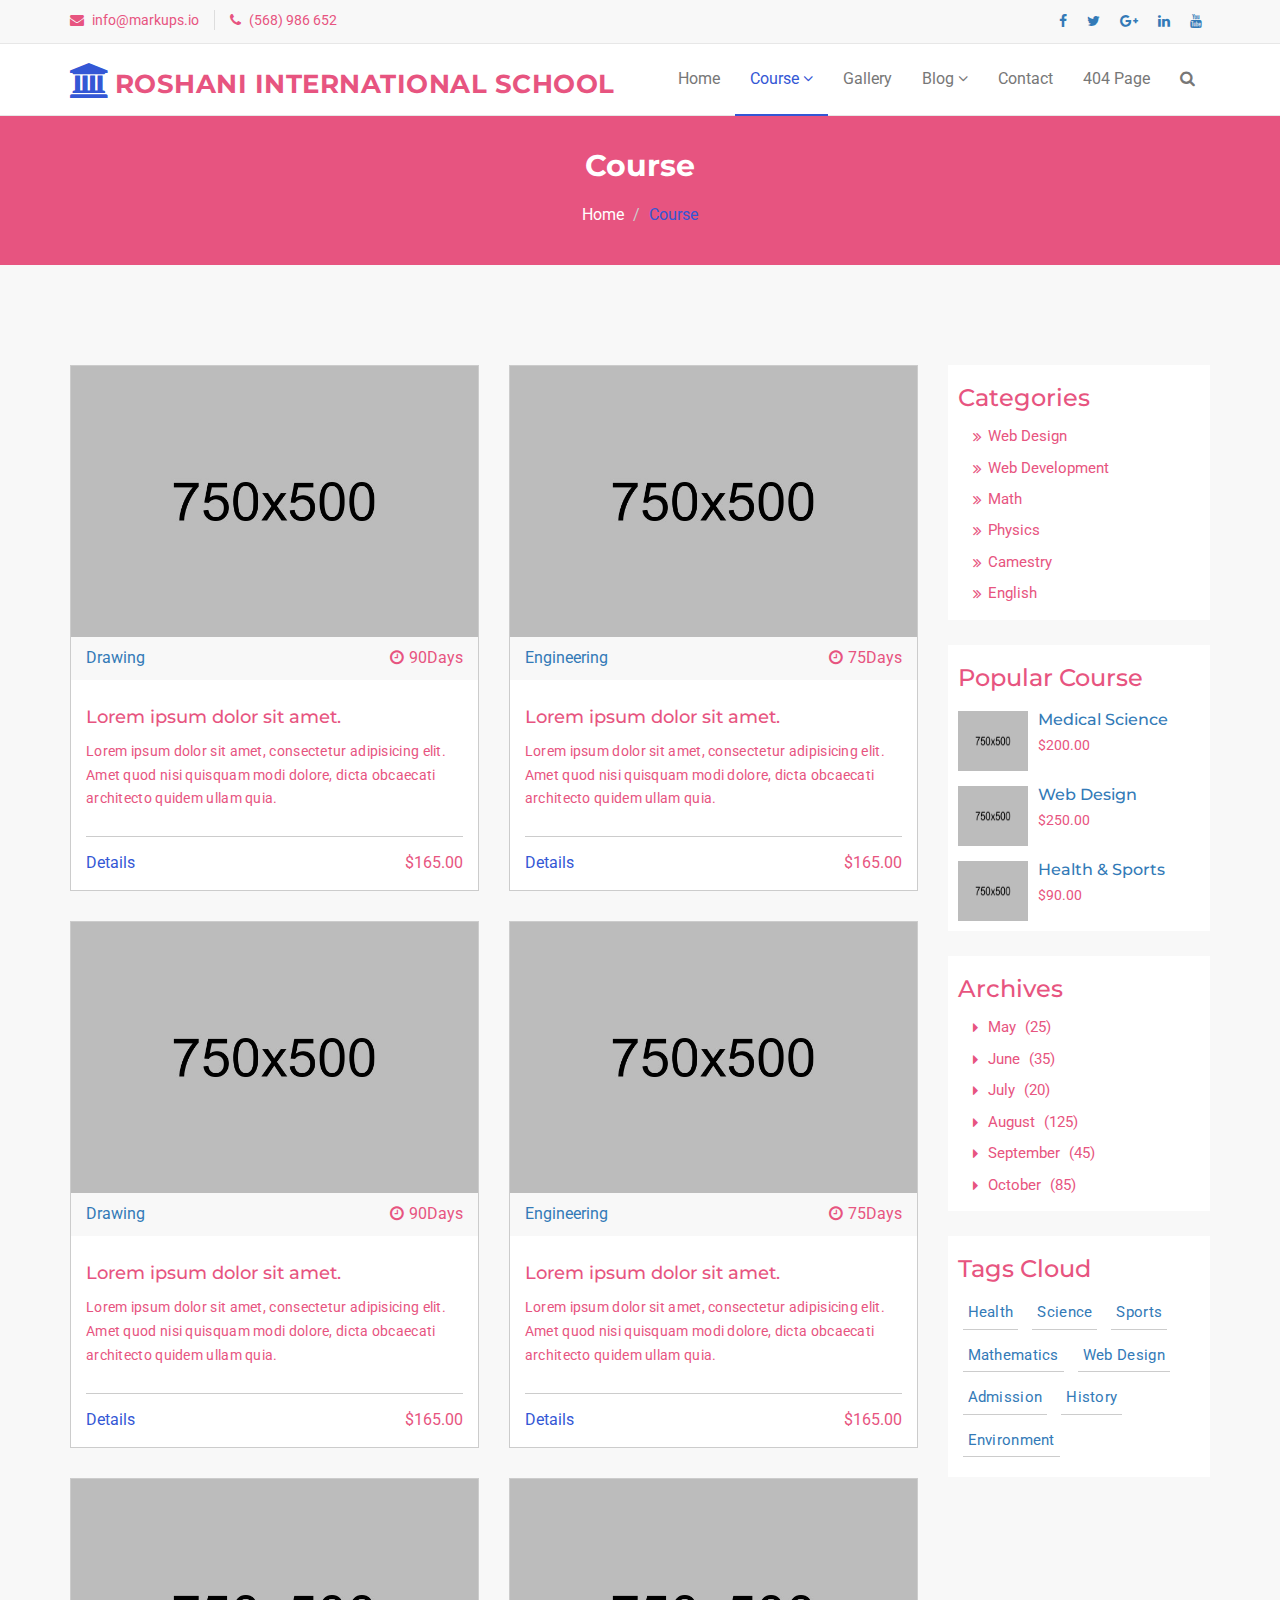
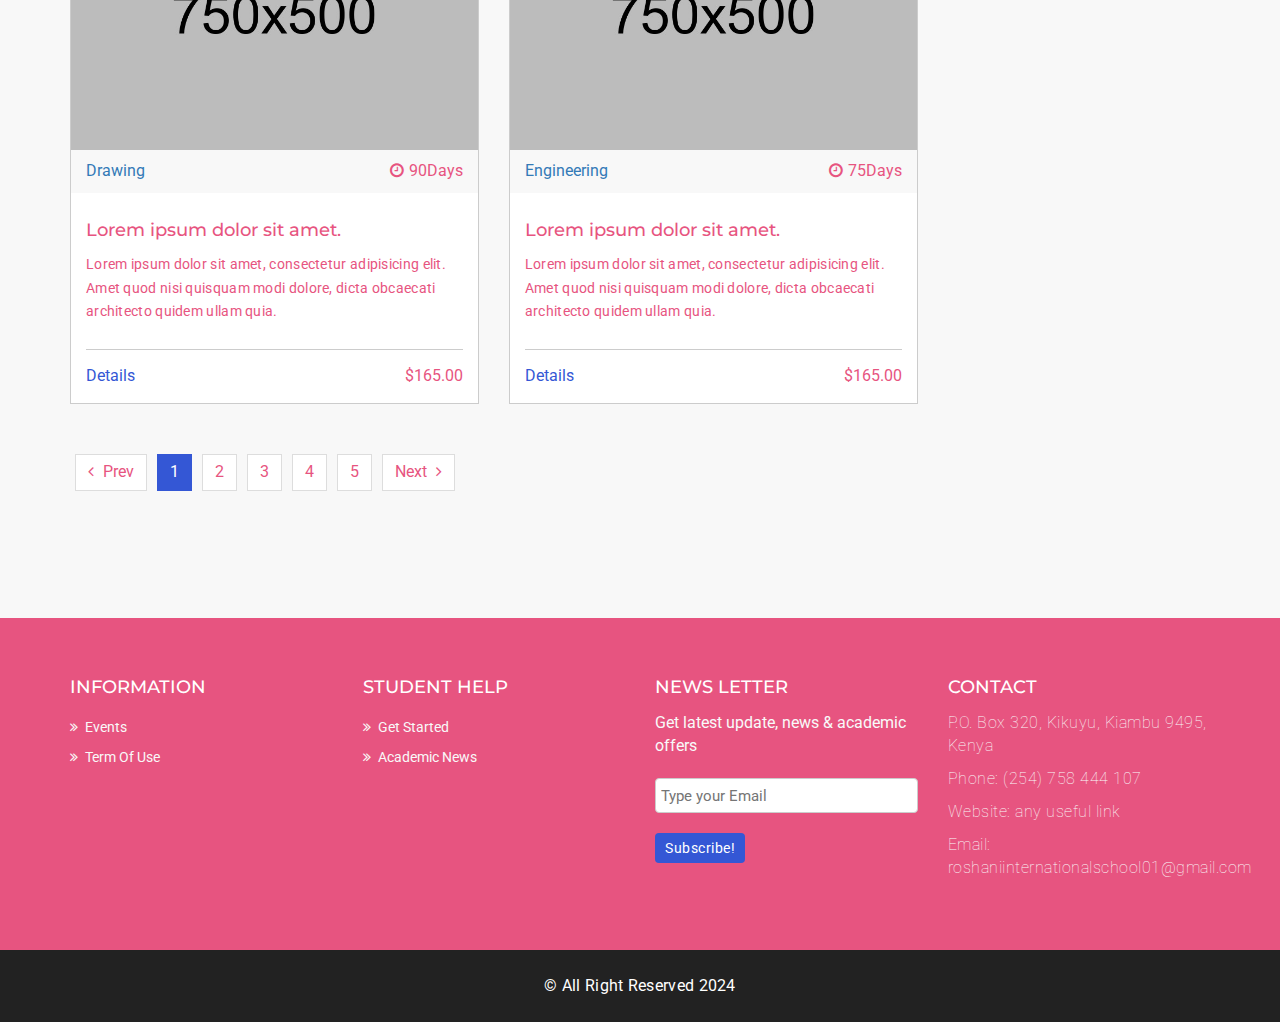
<file: course.html>
<!DOCTYPE html>
<html lang="en">
  <head>
    <meta charset="utf-8">
    <meta http-equiv="X-UA-Compatible" content="IE=edge">
    <meta name="viewport" content="width=device-width, initial-scale=1">    
    <title>Roshani International School | Course</title>

    <!-- Favicon -->
    <link rel="shortcut icon" href="assets/img/favicon.ico" type="image/x-icon">

    <!-- Font awesome -->
    <link href="assets/css/font-awesome.css" rel="stylesheet">
    <!-- Bootstrap -->
    <link href="assets/css/bootstrap.css" rel="stylesheet">   
    <!-- Slick slider -->
    <link rel="stylesheet" type="text/css" href="assets/css/slick.css">          
    <!-- Fancybox slider -->
    <link rel="stylesheet" href="assets/css/jquery.fancybox.css" type="text/css" media="screen" /> 
    <!-- Theme color -->
    <link id="switcher" href="assets/css/theme-color/default-theme.css" rel="stylesheet">  

    <!-- Main style sheet -->
    <link href="assets/css/style.css" rel="stylesheet">    

   
    <!-- Google Fonts -->
    <link href='https://fonts.googleapis.com/css?family=Montserrat:400,700' rel='stylesheet' type='text/css'>
    <link href='https://fonts.googleapis.com/css?family=Roboto:400,400italic,300,300italic,500,700' rel='stylesheet' type='text/css'>
    

    <!-- HTML5 shim and Respond.js for IE8 support of HTML5 elements and media queries -->
    <!-- WARNING: Respond.js doesn't work if you view the page via file:// -->
    <!--[if lt IE 9]>
      <script src="https://oss.maxcdn.com/html5shiv/3.7.2/html5shiv.min.js"></script>
      <script src="https://oss.maxcdn.com/respond/1.4.2/respond.min.js"></script>
    <![endif]-->

  </head>
  <body>
  <!--START SCROLL TOP BUTTON -->
    <a class="scrollToTop" href="#">
      <i class="fa fa-angle-up"></i>      
    </a>
  <!-- END SCROLL TOP BUTTON -->

  <!-- Start header  -->
  <header id="mu-header">
    <div class="container">
      <div class="row">
        <div class="col-lg-12 col-md-12">
          <div class="mu-header-area">
            <div class="row">
              <div class="col-lg-6 col-md-6 col-sm-6 col-xs-6">
                <div class="mu-header-top-left">
                  <div class="mu-top-email">
                    <i class="fa fa-envelope"></i>
                    <span>info@markups.io</span>
                  </div>
                  <div class="mu-top-phone">
                    <i class="fa fa-phone"></i>
                    <span>(568) 986 652</span>
                  </div>
                </div>
              </div>
              <div class="col-lg-6 col-md-6 col-sm-6 col-xs-6">
                <div class="mu-header-top-right">
                  <nav>
                    <ul class="mu-top-social-nav">
                      <li><a href="#"><span class="fa fa-facebook"></span></a></li>
                      <li><a href="#"><span class="fa fa-twitter"></span></a></li>
                      <li><a href="#"><span class="fa fa-google-plus"></span></a></li>
                      <li><a href="#"><span class="fa fa-linkedin"></span></a></li>
                      <li><a href="#"><span class="fa fa-youtube"></span></a></li>
                    </ul>
                  </nav>
                </div>
              </div>
            </div>
          </div>
        </div>
      </div>
    </div>
  </header>
  <!-- End header  -->
  <!-- Start menu -->
  <section id="mu-menu">
    <nav class="navbar navbar-default" role="navigation">  
      <div class="container">
        <div class="navbar-header">
          <!-- FOR MOBILE VIEW COLLAPSED BUTTON -->
          <button type="button" class="navbar-toggle collapsed" data-toggle="collapse" data-target="#navbar" aria-expanded="false" aria-controls="navbar">
            <span class="sr-only">Toggle navigation</span>
            <span class="icon-bar"></span>
            <span class="icon-bar"></span>
            <span class="icon-bar"></span>
          </button>
          <!-- LOGO -->              
          <!-- TEXT BASED LOGO -->
          <a class="navbar-brand" href="index.html"><i class="fa fa-university"></i><span>Roshani International School</span></a>
          <!-- IMG BASED LOGO  -->
          <!-- <a class="navbar-brand" href="index.html"><img src="assets/img/logo.png" alt="logo"></a> -->
        </div>
        <div id="navbar" class="navbar-collapse collapse">
          <ul id="top-menu" class="nav navbar-nav navbar-right main-nav">
            <li><a href="index.html">Home</a></li>            
            <li class="dropdown active">
              <a href="#" class="dropdown-toggle active" data-toggle="dropdown">Course <span class="fa fa-angle-down"></span></a>
              <ul class="dropdown-menu" role="menu">
                <li><a href="course.html">Course Archive</a></li>                
                <li><a href="course-detail.html">Course Detail</a></li>                
              </ul>
            </li>           
            <li><a href="gallery.html">Gallery</a></li>
            <li class="dropdown">
              <a href="#" class="dropdown-toggle" data-toggle="dropdown">Blog <span class="fa fa-angle-down"></span></a>
              <ul class="dropdown-menu" role="menu">
                <li><a href="blog-archive.html">Blog Archive</a></li>                
                <li><a href="blog-single.html">Blog Single</a></li>                
              </ul>
            </li>            
            <li><a href="contact.html">Contact</a></li>
            <li><a href="404.html">404 Page</a></li>               
            <li><a href="#" id="mu-search-icon"><i class="fa fa-search"></i></a></li>
          </ul>                   
        </div><!--/.nav-collapse -->        
      </div>     
    </nav>
  </section>
  <!-- End menu -->
  <!-- Start search box -->
  <div id="mu-search">
    <div class="mu-search-area">      
      <button class="mu-search-close"><span class="fa fa-close"></span></button>
      <div class="container">
        <div class="row">
          <div class="col-md-12">            
            <form class="mu-search-form">
              <input type="search" placeholder="Type Your Keyword(s) & Hit Enter">
            </form>
          </div>
        </div>
      </div>
    </div>
  </div>
  <!-- End search box -->
 <!-- Page breadcrumb -->
 <section id="mu-page-breadcrumb">
   <div class="container">
     <div class="row">
       <div class="col-md-12">
         <div class="mu-page-breadcrumb-area">
           <h2>Course</h2>
           <ol class="breadcrumb">
            <li><a href="#">Home</a></li>            
            <li class="active">Course</li>
          </ol>
         </div>
       </div>
     </div>
   </div>
 </section>
 <!-- End breadcrumb -->
 <section id="mu-course-content">
   <div class="container">
     <div class="row">
       <div class="col-md-12">
         <div class="mu-course-content-area">
            <div class="row">
              <div class="col-md-9">
                <!-- start course content container -->
                <div class="mu-course-container">
                  <div class="row">
                    <div class="col-md-6 col-sm-6">
                    <div class="mu-latest-course-single">
                      <figure class="mu-latest-course-img">
                        <a href="#"><img src="assets/img/courses/1.jpg" alt="img"></a>
                        <figcaption class="mu-latest-course-imgcaption">
                          <a href="#">Drawing</a>
                          <span><i class="fa fa-clock-o"></i>90Days</span>
                        </figcaption>
                      </figure>
                      <div class="mu-latest-course-single-content">
                        <h4><a href="#">Lorem ipsum dolor sit amet.</a></h4>
                        <p>Lorem ipsum dolor sit amet, consectetur adipisicing elit. Amet quod nisi quisquam modi dolore, dicta obcaecati architecto quidem ullam quia.</p>
                        <div class="mu-latest-course-single-contbottom">
                          <a class="mu-course-details" href="#">Details</a>
                          <span class="mu-course-price" href="#">$165.00</span>
                        </div>
                      </div>
                    </div> 
                  </div>                  
                  <div class="col-md-6 col-sm-6">
                    <div class="mu-latest-course-single">
                      <figure class="mu-latest-course-img">
                        <a href="#"><img src="assets/img/courses/2.jpg" alt="img"></a>
                        <figcaption class="mu-latest-course-imgcaption">
                          <a href="#">Engineering </a>
                          <span><i class="fa fa-clock-o"></i>75Days</span>
                        </figcaption>
                      </figure>
                      <div class="mu-latest-course-single-content">
                        <h4><a href="#">Lorem ipsum dolor sit amet.</a></h4>
                        <p>Lorem ipsum dolor sit amet, consectetur adipisicing elit. Amet quod nisi quisquam modi dolore, dicta obcaecati architecto quidem ullam quia.</p>
                        <div class="mu-latest-course-single-contbottom">
                          <a class="mu-course-details" href="#">Details</a>
                          <span class="mu-course-price" href="#">$165.00</span>
                        </div>
                      </div>
                    </div>
                  </div>
                  <div class="col-md-6 col-sm-6">
                    <div class="mu-latest-course-single">
                      <figure class="mu-latest-course-img">
                        <a href="#"><img src="assets/img/courses/1.jpg" alt="img"></a>
                        <figcaption class="mu-latest-course-imgcaption">
                          <a href="#">Drawing</a>
                          <span><i class="fa fa-clock-o"></i>90Days</span>
                        </figcaption>
                      </figure>
                      <div class="mu-latest-course-single-content">
                        <h4><a href="#">Lorem ipsum dolor sit amet.</a></h4>
                        <p>Lorem ipsum dolor sit amet, consectetur adipisicing elit. Amet quod nisi quisquam modi dolore, dicta obcaecati architecto quidem ullam quia.</p>
                        <div class="mu-latest-course-single-contbottom">
                          <a class="mu-course-details" href="#">Details</a>
                          <span class="mu-course-price" href="#">$165.00</span>
                        </div>
                      </div>
                    </div> 
                  </div>                  
                  <div class="col-md-6 col-sm-6">
                    <div class="mu-latest-course-single">
                      <figure class="mu-latest-course-img">
                        <a href="#"><img src="assets/img/courses/2.jpg" alt="img"></a>
                        <figcaption class="mu-latest-course-imgcaption">
                          <a href="#">Engineering </a>
                          <span><i class="fa fa-clock-o"></i>75Days</span>
                        </figcaption>
                      </figure>
                      <div class="mu-latest-course-single-content">
                        <h4><a href="#">Lorem ipsum dolor sit amet.</a></h4>
                        <p>Lorem ipsum dolor sit amet, consectetur adipisicing elit. Amet quod nisi quisquam modi dolore, dicta obcaecati architecto quidem ullam quia.</p>
                        <div class="mu-latest-course-single-contbottom">
                          <a class="mu-course-details" href="#">Details</a>
                          <span class="mu-course-price" href="#">$165.00</span>
                        </div>
                      </div>
                    </div>
                  </div>
                  <div class="col-md-6 col-sm-6">
                    <div class="mu-latest-course-single">
                      <figure class="mu-latest-course-img">
                        <a href="#"><img src="assets/img/courses/1.jpg" alt="img"></a>
                        <figcaption class="mu-latest-course-imgcaption">
                          <a href="#">Drawing</a>
                          <span><i class="fa fa-clock-o"></i>90Days</span>
                        </figcaption>
                      </figure>
                      <div class="mu-latest-course-single-content">
                        <h4><a href="#">Lorem ipsum dolor sit amet.</a></h4>
                        <p>Lorem ipsum dolor sit amet, consectetur adipisicing elit. Amet quod nisi quisquam modi dolore, dicta obcaecati architecto quidem ullam quia.</p>
                        <div class="mu-latest-course-single-contbottom">
                          <a class="mu-course-details" href="#">Details</a>
                          <span class="mu-course-price" href="#">$165.00</span>
                        </div>
                      </div>
                    </div> 
                  </div>                  
                  <div class="col-md-6 col-sm-6">
                    <div class="mu-latest-course-single">
                      <figure class="mu-latest-course-img">
                        <a href="#"><img src="assets/img/courses/2.jpg" alt="img"></a>
                        <figcaption class="mu-latest-course-imgcaption">
                          <a href="#">Engineering </a>
                          <span><i class="fa fa-clock-o"></i>75Days</span>
                        </figcaption>
                      </figure>
                      <div class="mu-latest-course-single-content">
                        <h4><a href="#">Lorem ipsum dolor sit amet.</a></h4>
                        <p>Lorem ipsum dolor sit amet, consectetur adipisicing elit. Amet quod nisi quisquam modi dolore, dicta obcaecati architecto quidem ullam quia.</p>
                        <div class="mu-latest-course-single-contbottom">
                          <a class="mu-course-details" href="#">Details</a>
                          <span class="mu-course-price" href="#">$165.00</span>
                        </div>
                      </div>
                    </div>
                  </div>
                  </div>
                </div>
                <!-- end course content container -->
                <!-- start course pagination -->
                <div class="mu-pagination">
                  <nav>
                    <ul class="pagination">
                      <li>
                        <a href="#" aria-label="Previous">
                          <span class="fa fa-angle-left"></span> Prev 
                        </a>
                      </li>
                      <li class="active"><a href="#">1</a></li>
                      <li><a href="#">2</a></li>
                      <li><a href="#">3</a></li>
                      <li><a href="#">4</a></li>
                      <li><a href="#">5</a></li>
                      <li>
                        <a href="#" aria-label="Next">
                         Next <span class="fa fa-angle-right"></span>
                        </a>
                      </li>
                    </ul>
                  </nav>
                </div>
                <!-- end course pagination -->
              </div>
              <div class="col-md-3">
                <!-- start sidebar -->
                <aside class="mu-sidebar">
                  <!-- start single sidebar -->
                  <div class="mu-single-sidebar">
                    <h3>Categories</h3>
                    <ul class="mu-sidebar-catg">
                      <li><a href="#">Web Design</a></li>
                      <li><a href="">Web Development</a></li>
                      <li><a href="">Math</a></li>
                      <li><a href="">Physics</a></li>
                      <li><a href="">Camestry</a></li>
                      <li><a href="">English</a></li>
                    </ul>
                  </div>
                  <!-- end single sidebar -->
                  <!-- start single sidebar -->
                  <div class="mu-single-sidebar">
                    <h3>Popular Course</h3>
                    <div class="mu-sidebar-popular-courses">
                      <div class="media">
                        <div class="media-left">
                          <a href="#">
                            <img class="media-object" src="assets/img/courses/1.jpg" alt="img">
                          </a>
                        </div>
                        <div class="media-body">
                          <h4 class="media-heading"><a href="#">Medical Science</a></h4>                      
                          <span class="popular-course-price">$200.00</span>
                        </div>
                      </div>
                      <div class="media">
                        <div class="media-left">
                          <a href="#">
                            <img class="media-object" src="assets/img/courses/2.jpg" alt="img">
                          </a>
                        </div>
                        <div class="media-body">
                          <h4 class="media-heading"><a href="#">Web Design</a></h4>                      
                          <span class="popular-course-price">$250.00</span>
                        </div>
                      </div>
                      <div class="media">
                        <div class="media-left">
                          <a href="#">
                            <img class="media-object" src="assets/img/courses/3.jpg" alt="img">
                          </a>
                        </div>
                        <div class="media-body">
                          <h4 class="media-heading"><a href="#">Health & Sports</a></h4>                      
                          <span class="popular-course-price">$90.00</span>
                        </div>
                      </div>
                    </div>
                  </div>
                  <!-- end single sidebar -->
                  <!-- start single sidebar -->
                  <div class="mu-single-sidebar">
                    <h3>Archives</h3>
                    <ul class="mu-sidebar-catg mu-sidebar-archives">
                      <li><a href="#">May <span>(25)</span></a></li>
                      <li><a href="">June <span>(35)</span></a></li>
                      <li><a href="">July <span>(20)</span></a></li>
                      <li><a href="">August <span>(125)</span></a></li>
                      <li><a href="">September <span>(45)</span></a></li>
                      <li><a href="">October <span>(85)</span></a></li>
                    </ul>
                  </div>
                  <!-- end single sidebar -->
                  <!-- start single sidebar -->
                  <div class="mu-single-sidebar">
                    <h3>Tags Cloud</h3>
                    <div class="tag-cloud">
                      <a href="#">Health</a>
                      <a href="#">Science</a>
                      <a href="#">Sports</a>
                      <a href="#">Mathematics</a>
                      <a href="#">Web Design</a>
                      <a href="#">Admission</a>
                      <a href="#">History</a>
                      <a href="#">Environment</a>
                    </div>
                  </div>
                  <!-- end single sidebar -->
                </aside>
                <!-- / end sidebar -->
             </div>
           </div>
         </div>
       </div>
     </div>
   </div>
 </section>

  <!-- Start footer -->
  <footer id="mu-footer">
    <!-- start footer top -->
    <div class="mu-footer-top">
      <div class="container">
        <div class="mu-footer-top-area">
          <div class="row">
            <div class="col-lg-3 col-md-3 col-sm-3">
              <div class="mu-footer-widget">
                <h4>Information</h4>
                <ul>
                  <li><a href="">Events</a></li>
                  <li><a href="">Term Of Use</a></li>
                </ul>
              </div>
            </div>
            <div class="col-lg-3 col-md-3 col-sm-3">
              <div class="mu-footer-widget">
                <h4>Student Help</h4>
                <ul>
                  <li><a href="">Get Started</a></li>
                  <li><a href="">Academic News</a></li>                  
                </ul>
              </div>
            </div>
            <div class="col-lg-3 col-md-3 col-sm-3">
              <div class="mu-footer-widget">
                <h4>News letter</h4>
                <p>Get latest update, news & academic offers</p>
                <form class="mu-subscribe-form">
                  <input type="email" placeholder="Type your Email">
                  <button class="mu-subscribe-btn" type="submit">Subscribe!</button>
                </form>               
              </div>
            </div>
            <div class="col-lg-3 col-md-3 col-sm-3">
              <div class="mu-footer-widget">
                <h4>Contact</h4>
                <address>
                  <p>P.O. Box 320, Kikuyu, Kiambu 9495, Kenya</p>
                  <p>Phone: (254) 758 444 107 </p>
                  <p>Website: any useful link</p>
                  <p>Email: roshaniinternationalschool01@gmail.com</p>
                </address>
              </div>
            </div>
          </div>
        </div>
      </div>
    </div>
    <!-- end footer top -->
    <!-- start footer bottom -->
    <div class="mu-footer-bottom">
      <div class="container">
        <div class="mu-footer-bottom-area">
          <p>&copy; All Right Reserved <a href="http://www.markups.io/" rel="nofollow">2024</a></p>
        </div>
      </div>
    </div>
    <!-- end footer bottom -->
  </footer>
  <!-- End footer -->





  
  <!-- jQuery library -->
  <script src="assets/js/jquery.min.js"></script>  
  <!-- Include all compiled plugins (below), or include individual files as needed -->
  <script src="assets/js/bootstrap.js"></script>   
  <!-- Slick slider -->
  <script type="text/javascript" src="assets/js/slick.js"></script>
  <!-- Counter -->
  <script type="text/javascript" src="assets/js/waypoints.js"></script>
  <script type="text/javascript" src="assets/js/jquery.counterup.js"></script>  
  <!-- Mixit slider -->
  <script type="text/javascript" src="assets/js/jquery.mixitup.js"></script>
  <!-- Add fancyBox -->        
  <script type="text/javascript" src="assets/js/jquery.fancybox.pack.js"></script>

  <!-- Custom js -->
  <script src="assets/js/custom.js"></script> 

  </body>
</html>
</file>
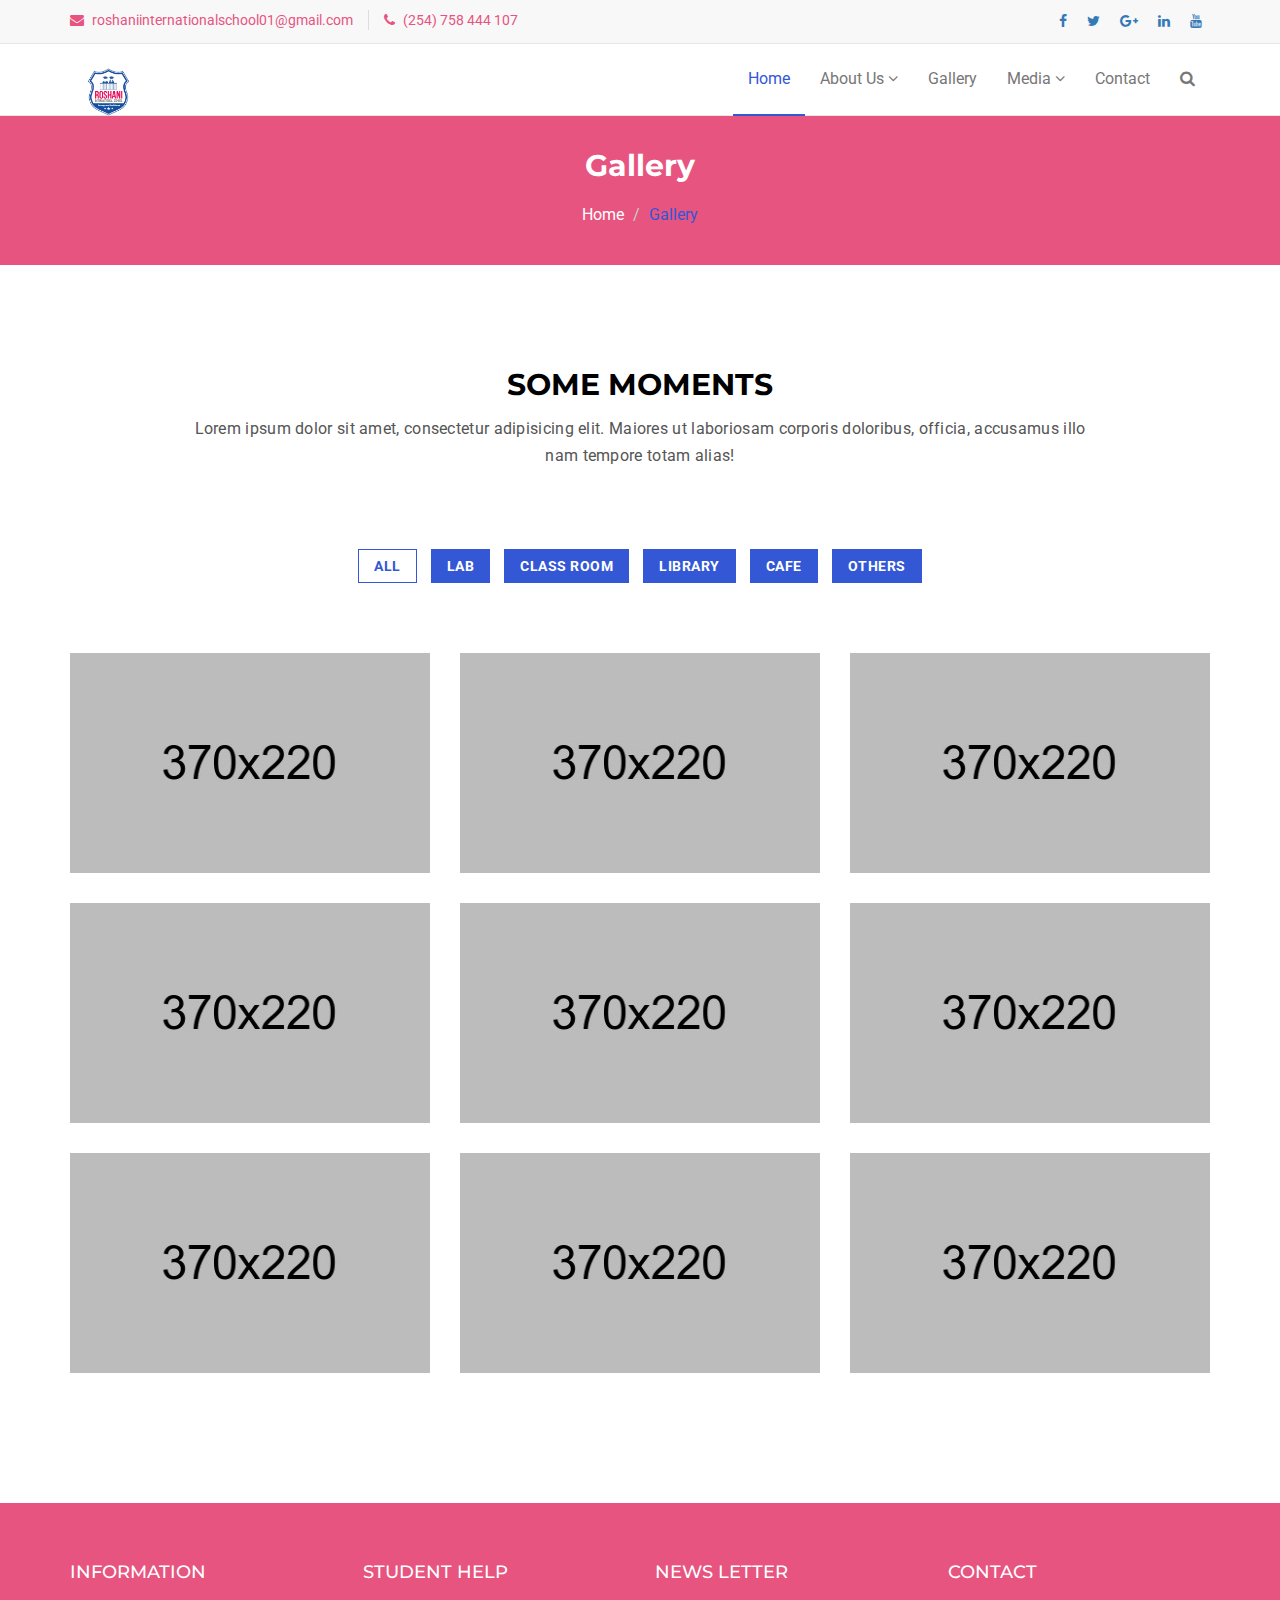
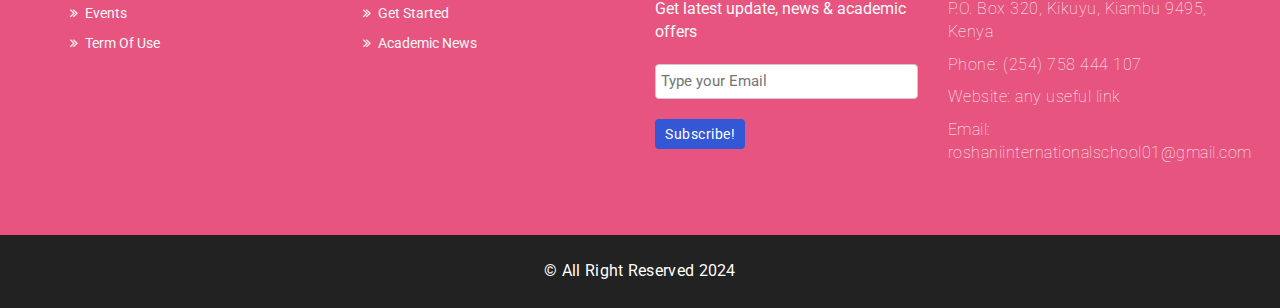
<file: gallery.html>
<!DOCTYPE html>
<html lang="en">
  <head>
    <meta charset="utf-8">
    <meta http-equiv="X-UA-Compatible" content="IE=edge">
    <meta name="viewport" content="width=device-width, initial-scale=1">    
    <title>Roshani International School | Gallery</title>

    <!-- Favicon -->
    <link rel="shortcut icon" href="assets/img/favicon.ico" type="image/x-icon">

    <!-- Font awesome -->
    <link href="assets/css/font-awesome.css" rel="stylesheet">
    <!-- Bootstrap -->
    <link href="assets/css/bootstrap.css" rel="stylesheet">   
    <!-- Slick slider -->
    <link rel="stylesheet" type="text/css" href="assets/css/slick.css">          
    <!-- Fancybox slider -->
    <link rel="stylesheet" href="assets/css/jquery.fancybox.css" type="text/css" media="screen" /> 
    <!-- Theme color -->
    <link id="switcher" href="assets/css/theme-color/default-theme.css" rel="stylesheet">  

    <!-- Main style sheet -->
    <link href="assets/css/style.css" rel="stylesheet">    

   
    <!-- Google Fonts -->
    <link href='https://fonts.googleapis.com/css?family=Montserrat:400,700' rel='stylesheet' type='text/css'>
    <link href='https://fonts.googleapis.com/css?family=Roboto:400,400italic,300,300italic,500,700' rel='stylesheet' type='text/css'>
    

    <!-- HTML5 shim and Respond.js for IE8 support of HTML5 elements and media queries -->
    <!-- WARNING: Respond.js doesn't work if you view the page via file:// -->
    <!--[if lt IE 9]>
      <script src="https://oss.maxcdn.com/html5shiv/3.7.2/html5shiv.min.js"></script>
      <script src="https://oss.maxcdn.com/respond/1.4.2/respond.min.js"></script>
    <![endif]-->

  </head>
  <body> 
  <!--START SCROLL TOP BUTTON -->
    <a class="scrollToTop" href="#">
      <i class="fa fa-angle-up"></i>      
    </a>
  <!-- END SCROLL TOP BUTTON -->

  <!-- Start header  -->
  <header id="mu-header">
    <div class="container">
      <div class="row">
        <div class="col-lg-12 col-md-12">
          <div class="mu-header-area">
            <div class="row">
              <div class="col-lg-6 col-md-6 col-sm-6 col-xs-6">
                <div class="mu-header-top-left">
                  <div class="mu-top-email">
                    <i class="fa fa-envelope"></i>
                    <span>roshaniinternationalschool01@gmail.com</span>
                  </div>
                  <div class="mu-top-phone">
                    <i class="fa fa-phone"></i>
                    <span>(254) 758 444 107</span>
                  </div>
                </div>
              </div>
              <div class="col-lg-6 col-md-6 col-sm-6 col-xs-6">
                <div class="mu-header-top-right">
                  <nav>
                    <ul class="mu-top-social-nav">
                      <li><a href="#"><span class="fa fa-facebook"></span></a></li>
                      <li><a href="#"><span class="fa fa-twitter"></span></a></li>
                      <li><a href="#"><span class="fa fa-google-plus"></span></a></li>
                      <li><a href="#"><span class="fa fa-linkedin"></span></a></li>
                      <li><a href="#"><span class="fa fa-youtube"></span></a></li>
                    </ul>
                  </nav>
                </div>
              </div>
            </div>
          </div>
        </div>
      </div>
    </div>
  </header>
  <!-- End header  -->
  <!-- Start menu -->
  <section id="mu-menu">
    <nav class="navbar navbar-default" role="navigation">  
      <div class="container">
        <div class="navbar-header">
          <!-- FOR MOBILE VIEW COLLAPSED BUTTON -->
          <button type="button" class="navbar-toggle collapsed" data-toggle="collapse" data-target="#navbar" aria-expanded="false" aria-controls="navbar">
            <span class="sr-only">Toggle navigation</span>
            <span class="icon-bar"></span>
            <span class="icon-bar"></span>
            <span class="icon-bar"></span>
          </button>
          <!-- LOGO -->              
          <!-- TEXT BASED LOGO --><a class="navbar-brand" href="index.html">
            <img src="./assets/img/logo.png" alt="logo" style="width: 75px;"> <!-- Adjust the width as needed -->
          </a>
          <!-- IMG BASED LOGO  -->
          <!-- <a class="navbar-brand" href="index.html"><img src="assets/img/logo.png" alt="logo"></a> -->
        </div>
        <div id="navbar" class="navbar-collapse collapse">
          <ul id="top-menu" class="nav navbar-nav navbar-right main-nav">
            <li class="active"><a href="index.html">Home</a></li>            
            <li class="dropdown">
              <a href="#" class="dropdown-toggle" data-toggle="dropdown">About Us <span class="fa fa-angle-down"></span></a>
              <ul class="dropdown-menu" role="menu">
                <li><a href="">Our Philosophy</a></li>                
                <li><a href="">Our Team</a></li>   
                <li><a href="">Our History</a></li>                
              </ul>
            </li>           
            <li><a href="gallery.html">Gallery</a></li>
            <li class="dropdown">
              <a href="#" class="dropdown-toggle" data-toggle="dropdown">Media <span class="fa fa-angle-down"></span></a>
              <ul class="dropdown-menu" role="menu">
                <li><a href="blog-archive.html">Blog </a></li>                
                              
              </ul>
            </li>            
            <li><a href="contact.html">Contact</a></li>
            <!-- <li><a href="404.html">404 Page</a></li>                -->
            <li><a href="#" id="mu-search-icon"><i class="fa fa-search"></i></a></li>
          </ul>                     
        </div><!--/.nav-collapse -->        
      </div>     
    </nav>
  </section>
  <!-- End menu -->
  <!-- Start search box -->
  <div id="mu-search">
    <div class="mu-search-area">      
      <button class="mu-search-close"><span class="fa fa-close"></span></button>
      <div class="container">
        <div class="row">
          <div class="col-md-12">            
            <form class="mu-search-form">
              <input type="search" placeholder="Type Your Keyword(s) & Hit Enter">
            </form>
          </div>
        </div>
      </div>
    </div>
  </div>
  <!-- End search box -->
 <!-- Page breadcrumb -->
 <section id="mu-page-breadcrumb">
   <div class="container">
     <div class="row">
       <div class="col-md-12">
         <div class="mu-page-breadcrumb-area">
           <h2>Gallery</h2>
           <ol class="breadcrumb">
            <li><a href="#">Home</a></li>            
            <li class="active">Gallery</li>
          </ol>
         </div>
       </div>
     </div>
   </div>
 </section>
 <!-- End breadcrumb -->
 <!-- Start gallery  -->
 <section id="mu-gallery">
   <div class="container">
     <div class="row">
       <div class="col-md-12">
         <div class="mu-gallery-area">
          <!-- start title -->
          <div class="mu-title">
            <h2>Some Moments</h2>
            <p>Lorem ipsum dolor sit amet, consectetur adipisicing elit. Maiores ut laboriosam corporis doloribus, officia, accusamus illo nam tempore totam alias!</p>
          </div>
          <!-- end title -->
          <!-- start gallery content -->
          <div class="mu-gallery-content">
            <!-- Start gallery menu -->
            <div class="mu-gallery-top">              
              <ul>
                <li class="filter active" data-filter="all">All</li>
                <li class="filter" data-filter=".lab">Lab</li>
                <li class="filter" data-filter=".classroom">Class Room</li>
                <li class="filter" data-filter=".library">Library</li>
                <li class="filter" data-filter=".cafe">Cafe</li>
                <li class="filter" data-filter=".others">Others</li>
              </ul>
            </div>
            <!-- End gallery menu -->
            <div class="mu-gallery-body">
              <ul id="mixit-container" class="row">
                <!-- start single gallery image -->
                <li class="col-md-4 col-sm-6 col-xs-12 mix lab">
                  <div class="mu-single-gallery">                  
                    <div class="mu-single-gallery-item">
                      <div class="mu-single-gallery-img">
                        <a href="#"><img alt="img" src="assets/img/gallery/small/1.jpg"></a>
                      </div>
                      <div class="mu-single-gallery-info">
                        <div class="mu-single-gallery-info-inner">
                          <h4>Image Title</h4>
                          <p>Web Design</p>
                          <a href="assets/img/gallery/big/1.jpg" data-fancybox-group="gallery" class="fancybox"><span class="fa fa-eye"></span></a>
                          <a href="#" class="aa-link"><span class="fa fa-link"></span></a>
                        </div>
                      </div>                  
                    </div>
                  </div>
                </li>
                <!-- start single gallery image -->
               <li class="col-md-4 col-sm-6 col-xs-12 mix library">
                  <div class="mu-single-gallery">                  
                    <div class="mu-single-gallery-item">
                      <div class="mu-single-gallery-img">
                        <a href="#"><img alt="img" src="assets/img/gallery/small/2.jpg"></a>
                      </div>
                       <div class="mu-single-gallery-info">
                        <div class="mu-single-gallery-info-inner">
                          <h4>Image Title</h4>
                          <p>Animation</p>
                          <a href="assets/img/gallery/big/2.jpg" data-fancybox-group="gallery" class="fancybox"><span class="fa fa-eye"></span></a>
                          <a href="#" class="aa-link"><span class="fa fa-link"></span></a>
                        </div>
                      </div> 
                    </div>
                  </div>
               </li>
                <!-- start single gallery image -->
                <li class="col-md-4 col-sm-6 col-xs-12 mix lab">
                  <div class="mu-single-gallery">                  
                    <div class="mu-single-gallery-item">
                      <div class="mu-single-gallery-img">
                        <a href="#"><img alt="img" src="assets/img/gallery/small/3.jpg"></a>
                      </div>
                      <div class="mu-single-gallery-info">
                        <div class="mu-single-gallery-info-inner">
                          <h4>Image Title</h4>
                          <p>Math</p>
                          <a href="assets/img/gallery/big/3.jpg" data-fancybox-group="gallery" class="fancybox"><span class="fa fa-eye"></span></a>
                          <a href="#" class="aa-link"><span class="fa fa-link"></span></a>
                        </div>
                      </div>
                    </div>
                  </div>
                </li>
                <!-- start single gallery image -->
                <li class="col-md-4 col-sm-6 col-xs-12 mix classroom">
                  <div class="mu-single-gallery">                  
                    <div class="mu-single-gallery-item">
                      <div class="mu-single-gallery-img">
                        <a href="#"><img alt="img" src="assets/img/gallery/small/4.jpg"></a>
                      </div>
                       <div class="mu-single-gallery-info">
                        <div class="mu-single-gallery-info-inner">
                          <h4>Image Title</h4>
                          <p>English</p>
                          <a href="assets/img/gallery/big/4.jpg" data-fancybox-group="gallery" class="fancybox"><span class="fa fa-eye"></span></a>
                          <a href="#" class="aa-link"><span class="fa fa-link"></span></a>
                        </div>
                      </div>
                    </div>
                  </div>
                </li>
                <!-- start single gallery image -->
                <li class="col-md-4 col-sm-6 col-xs-12 mix others">
                  <div class="mu-single-gallery">                  
                    <div class="mu-single-gallery-item">
                      <div class="mu-single-gallery-img">
                        <a href="#"><img alt="img" src="assets/img/gallery/small/5.jpg"></a>
                      </div>
                      <div class="mu-single-gallery-info">
                        <div class="mu-single-gallery-info-inner">
                          <h4>Image Title</h4>
                          <p>Graphics</p>
                          <a href="assets/img/gallery/big/5.jpg" data-fancybox-group="gallery" class="fancybox"><span class="fa fa-eye"></span></a>
                          <a href="#" class="aa-link"><span class="fa fa-link"></span></a>
                        </div>
                      </div>
                    </div>
                  </div>
                </li>
                <!-- start single gallery image -->
                <li class="col-md-4 col-sm-6 col-xs-12 mix cafe">
                  <div class="mu-single-gallery">                  
                    <div class="mu-single-gallery-item">
                      <div class="mu-single-gallery-img">
                        <a href="#"><img alt="img" src="assets/img/gallery/small/6.jpg"></a>
                      </div>
                       <div class="mu-single-gallery-info">
                        <div class="mu-single-gallery-info-inner">
                          <h4>Image Title</h4>
                          <p>Health</p>
                          <a href="assets/img/gallery/big/6.jpg" data-fancybox-group="gallery" class="fancybox"><span class="fa fa-eye"></span></a>
                          <a href="#" class="aa-link"><span class="fa fa-link"></span></a>
                        </div>
                      </div>
                    </div>
                  </div>
                </li>
                <!-- start single gallery image -->
                <li class="col-md-4 col-sm-6 col-xs-12 mix others">
                  <div class="mu-single-gallery">                  
                    <div class="mu-single-gallery-item">
                      <div class="mu-single-gallery-img">
                        <a href="#"><img alt="img" src="assets/img/gallery/small/7.jpg"></a>
                      </div>
                      <div class="mu-single-gallery-info">
                        <div class="mu-single-gallery-info-inner">
                          <h4>Image Title</h4>
                          <p>Sports</p>
                          <a href="assets/img/gallery/big/7.jpg" data-fancybox-group="gallery" class="fancybox"><span class="fa fa-eye"></span></a>
                          <a href="#" class="aa-link"><span class="fa fa-link"></span></a>
                        </div>
                      </div>             
                    </div>
                  </div> 
                </li>
                 <!-- start single gallery image -->
                <li class="col-md-4 col-sm-6 col-xs-12 mix library">
                  <div class="mu-single-gallery">                  
                    <div class="mu-single-gallery-item">
                      <div class="mu-single-gallery-img">
                        <a href="#"><img alt="img" src="assets/img/gallery/small/8.jpg"></a>
                      </div>
                       <div class="mu-single-gallery-info">
                        <div class="mu-single-gallery-info-inner">
                          <h4>Image Title</h4>
                          <p>Health</p>
                          <a href="assets/img/gallery/big/8.jpg" data-fancybox-group="gallery" class="fancybox"><span class="fa fa-eye"></span></a>
                          <a href="#" class="aa-link"><span class="fa fa-link"></span></a>
                        </div>
                      </div>
                    </div>
                  </div>
                </li>
                <!-- start single gallery image -->
                <li class="col-md-4 col-sm-6 col-xs-12 mix lab">
                  <div class="mu-single-gallery">                  
                    <div class="mu-single-gallery-item">
                      <div class="mu-single-gallery-img">
                        <a href="#"><img alt="img" src="assets/img/gallery/small/9.jpg"></a>
                      </div>
                      <div class="mu-single-gallery-info">
                        <div class="mu-single-gallery-info-inner">
                          <h4>Image Title</h4>
                          <p>Sports</p>
                          <a href="assets/img/gallery/big/9.jpg" data-fancybox-group="gallery" class="fancybox"><span class="fa fa-eye"></span></a>
                          <a href="#" class="aa-link"><span class="fa fa-link"></span></a>
                        </div>
                      </div>             
                    </div>
                  </div> 
                </li>
              </ul>            
            </div>
          </div>
          <!-- end gallery content -->
         </div>
       </div>
     </div>
   </div>
 </section>
 <!-- End gallery  -->
 

  <!-- Start footer -->
  <footer id="mu-footer">
    <!-- start footer top -->
    <div class="mu-footer-top">
      <div class="container">
        <div class="mu-footer-top-area">
          <div class="row">
            <div class="col-lg-3 col-md-3 col-sm-3">
              <div class="mu-footer-widget">
                <h4>Information</h4>
                <ul>
                  <li><a href="">Events</a></li>
                  <li><a href="">Term Of Use</a></li>
                </ul>
              </div>
            </div>
            <div class="col-lg-3 col-md-3 col-sm-3">
              <div class="mu-footer-widget">
                <h4>Student Help</h4>
                <ul>
                  <li><a href="">Get Started</a></li>
                  <li><a href="">Academic News</a></li>                  
                </ul>
              </div>
            </div>
            <div class="col-lg-3 col-md-3 col-sm-3">
              <div class="mu-footer-widget">
                <h4>News letter</h4>
                <p>Get latest update, news & academic offers</p>
                <form class="mu-subscribe-form">
                  <input type="email" placeholder="Type your Email">
                  <button class="mu-subscribe-btn" type="submit">Subscribe!</button>
                </form>               
              </div>
            </div>
            <div class="col-lg-3 col-md-3 col-sm-3">
              <div class="mu-footer-widget">
                <h4>Contact</h4>
                <address>
                  <p>P.O. Box 320, Kikuyu, Kiambu 9495, Kenya</p>
                  <p>Phone: (254) 758 444 107 </p>
                  <p>Website: any useful link</p>
                  <p>Email: roshaniinternationalschool01@gmail.com</p>
                </address>
              </div>
            </div>
          </div>
        </div>
      </div>
    </div>
    <!-- end footer top -->
    <!-- start footer bottom -->
    <div class="mu-footer-bottom">
      <div class="container">
        <div class="mu-footer-bottom-area">
          <p>&copy; All Right Reserved <a href="http://www.markups.io/" rel="nofollow">2024</a></p>
        </div>
      </div>
    </div>
    <!-- end footer bottom -->
  </footer>
  <!-- End footer -->





  
  <!-- jQuery library -->
  <script src="assets/js/jquery.min.js"></script>  
  <!-- Include all compiled plugins (below), or include individual files as needed -->
  <script src="assets/js/bootstrap.js"></script>   
  <!-- Slick slider -->
  <script type="text/javascript" src="assets/js/slick.js"></script>
  <!-- Counter -->
  <script type="text/javascript" src="assets/js/waypoints.js"></script>
  <script type="text/javascript" src="assets/js/jquery.counterup.js"></script>  
  <!-- Mixit slider -->
  <script type="text/javascript" src="assets/js/jquery.mixitup.js"></script>
  <!-- Add fancyBox -->        
  <script type="text/javascript" src="assets/js/jquery.fancybox.pack.js"></script>

  <!-- Custom js -->
  <script src="assets/js/custom.js"></script> 

  </body>
</html>
</file>
<file: assets/css/theme-color/default-theme.css>
/*=======================================
Template Design By MarkUps.
Author URI : http://www.markups.io/
========================================*/
.scrollToTop {
  background-color: #3457D5;
  border: 2px solid #3457D5;
}

.mu-read-more-btn:hover, .mu-read-more-btn:focus {
  background-color: #3457D5;
  border-color: #3457D5;
}

.mu-post-btn:hover, .mu-post-btn:focus {
  background-color: #3457D5;
  border-color: #3457D5;
}

#mu-header .mu-header-area .mu-header-top-right .mu-top-social-nav li a:hover, #mu-header .mu-header-area .mu-header-top-right .mu-top-social-nav li a:focus {
  color: #3457D5;
}

#mu-menu .navbar-header .navbar-brand i {
  color: #3457D5;
}
#mu-menu .navbar-default .navbar-nav li > a:hover, #mu-menu .navbar-default .navbar-nav li > a:focus {
  border-color: #3457D5;
  color: #3457D5;
}
#mu-menu .navbar-default .navbar-nav li .dropdown-menu {
  border-top: 2px solid #3457D5;
}
#mu-menu .navbar-default .navbar-nav li .dropdown-menu li a:hover, #mu-menu .navbar-default .navbar-nav li .dropdown-menu li a:focus {
  background-color: #3457D5;
}
#mu-menu .navbar-default .navbar-nav .open a:hover, #mu-menu .navbar-default .navbar-nav .open a:focus {
  background-color: #3457D5;
}

#mu-menu .navbar-default .navbar-nav > .active > a, #mu-menu .navbar-default .navbar-nav > .active > a:hover, #mu-menu .navbar-default .navbar-nav > .active > a:focus {
  color: #3457D5;
  border-bottom: 2px solid #3457D5;
  background-color: transparent;
}

#mu-search .mu-search-area .mu-search-close {
  background-color: #3457D5;
}

#mu-slider .mu-slider-single .mu-slider-content span {
  background-color: #3457D5;
}
#mu-slider .slick-prev,
#mu-slider .slick-next {
  background-color: #3457D5;
}

#mu-features .mu-features-area .mu-features-content .mu-single-feature span {
  color: #3457D5;
  border: 1px solid #3457D5;
}
#mu-features .mu-features-area .mu-features-content .mu-single-feature a:hover, #mu-features .mu-features-area .mu-features-content .mu-single-feature a:focus {
  color: #3457D5;
  border-color: #3457D5;
}

#mu-latest-courses .mu-latest-courses-area .mu-latest-courses-content .slick-dots .slick-active {
  background-color: #3457D5;
}

.mu-latest-course-single .mu-latest-course-img .mu-latest-course-imgcaption a:hover, .mu-latest-course-single .mu-latest-course-img .mu-latest-course-imgcaption a:focus {
  color: #3457D5;
}
.mu-latest-course-single .mu-latest-course-single-content h4 a:hover, .mu-latest-course-single .mu-latest-course-single-content h4 a:focus {
  color: #3457D5;
}
.mu-latest-course-single .mu-latest-course-single-content .mu-latest-course-single-contbottom .mu-course-details {
  color: #3457D5;
}

#mu-our-teacher .mu-our-teacher-area .mu-our-teacher-content .mu-our-teacher-single .mu-our-teacher-img .mu-our-teacher-social {
  background-color: #3457D5;
}
#mu-our-teacher .mu-our-teacher-area .mu-our-teacher-content .mu-our-teacher-single .mu-our-teacher-img .mu-our-teacher-social a:hover, #mu-our-teacher .mu-our-teacher-area .mu-our-teacher-content .mu-our-teacher-single .mu-our-teacher-img .mu-our-teacher-social a:focus {
  color: #3457D5;
}

#mu-testimonial .mu-testimonial-area .mu-testimonial-content .mu-testimonial-item .mu-testimonial-info span {
  color: #3457D5;
}
#mu-testimonial .mu-testimonial-area .mu-testimonial-content .slick-dots .slick-active {
  background-color: #3457D5;
}

.mu-blog-single-item .mu-blog-single-img .mu-blog-caption h3 a:hover {
  color: #3457D5;
}
.mu-blog-single-item .mu-blog-meta a:hover, .mu-blog-single-item .mu-blog-meta a:focus {
  color: #3457D5;
}
.mu-blog-single-item .mu-blog-description a:hover, .mu-blog-single-item .mu-blog-description a:focus {
  border-color: #3457D5;
}

#mu-page-breadcrumb .mu-page-breadcrumb-area .breadcrumb .active {
  color: #3457D5;
}

#mu-course-content {
  background-color: #f8f8f8;
  display: inline;
  float: left;
  padding: 100px 0;
  width: 100%;
}
#mu-course-content .mu-course-content-area {
  display: inline;
  float: left;
  width: 100%;
}
#mu-course-content .mu-course-content-area .mu-course-container {
  display: inline;
  float: left;
  width: 100%;
}
#mu-course-content .mu-course-content-area .mu-course-container .mu-latest-course-single {
  border: 1px solid #ccc;
  margin-bottom: 30px;
}
#mu-course-content .mu-course-content-area .mu-sidebar .mu-single-sidebar .mu-sidebar-catg li a:hover, #mu-course-content .mu-course-content-area .mu-sidebar .mu-single-sidebar .mu-sidebar-catg li a:focus {
  color: #3457D5;
}
#mu-course-content .mu-course-content-area .mu-sidebar .mu-single-sidebar .mu-sidebar-popular-courses .media .media-body .media-heading a:hover, #mu-course-content .mu-course-content-area .mu-sidebar .mu-single-sidebar .mu-sidebar-popular-courses .media .media-body .media-heading a:focus {
  color: #3457D5;
}
#mu-course-content .mu-course-content-area .mu-sidebar .mu-single-sidebar .tag-cloud a:hover, #mu-course-content .mu-course-content-area .mu-sidebar .mu-single-sidebar .tag-cloud a:focus {
  color: #3457D5;
  border-color: #3457D5;
}

.mu-pagination .pagination li a:hover, .mu-pagination .pagination li a:focus {
  background-color: #3457D5;
  border-color: #3457D5;
}
.mu-pagination .pagination .active a {
  background-color: #3457D5;
  border-color: #3457D5;
}

.mu-related-item {
  display: inline;
  float: left;
  margin-top: 30px;
  width: 100%;
}
.mu-related-item .mu-related-item-area #mu-related-item-slide .slick-prev,
.mu-related-item .mu-related-item-area #mu-related-item-slide .slick-next {
  background-color: #3457D5;
}

.mu-blog-single .mu-blog-single-item .mu-blog-tags .mu-news-single-tagnav li a:hover, .mu-blog-single .mu-blog-single-item .mu-blog-tags .mu-news-single-tagnav li a:focus {
  color: #3457D5;
}
.mu-blog-single .mu-blog-single-item .mu-blog-social .mu-news-social-nav li a:hover, .mu-blog-single .mu-blog-single-item .mu-blog-social .mu-news-social-nav li a:focus {
  background-color: #3457D5;
  border-color: #3457D5;
}

.mu-blog-single-navigation a:hover, .mu-blog-single-navigation a:focus {
  background-color: #3457D5;
  border-color: #3457D5;
}

.mu-comments-area {
  display: inline;
  float: left;
  width: 100%;
  margin-top: 20px;
}
.mu-comments-area h3 {
  margin-bottom: 20px;
  padding: 20px;
  border-bottom: 1px solid #ccc;
  padding-left: 0;
}
.mu-comments-area .comments .commentlist li .reply-btn:hover, .mu-comments-area .comments .commentlist li .reply-btn:focus {
  background-color: #3457D5;
  border-color: #3457D5;
}
.mu-comments-area .comments .commentlist li .author-tag {
  background-color: #3457D5;
}
.mu-comments-area .comments .comments-pagination li a:hover, .mu-comments-area .comments .comments-pagination li a:focus {
  color: #3457D5;
}

#mu-gallery .mu-gallery-area .mu-gallery-content {
  width: 100%;
}
#mu-gallery .mu-gallery-area .mu-gallery-content .mu-gallery-top ul li {
  background-color: #3457D5;
  border: 1px solid #3457D5;
}
#mu-gallery .mu-gallery-area .mu-gallery-content .mu-gallery-top ul li:hover, #mu-gallery .mu-gallery-area .mu-gallery-content .mu-gallery-top ul li:focus {
  color: #3457D5;
  border-color: #3457D5;
}
#mu-gallery .mu-gallery-area .mu-gallery-content .mu-gallery-top ul .active {
  color: #3457D5;
  border-color: #3457D5;
}
#mu-gallery .mu-gallery-area .mu-gallery-content .mu-gallery-body ul li .mu-single-gallery .mu-single-gallery-item .mu-single-gallery-info .mu-single-gallery-info-inner a {
  background-color: #3457D5;
}

#mu-contact .mu-contact-area .mu-contact-content .mu-contact-left .contactform input[type="text"]:focus,
#mu-contact .mu-contact-area .mu-contact-content .mu-contact-left .contactform input[type="email"]:focus,
#mu-contact .mu-contact-area .mu-contact-content .mu-contact-left .contactform input[type="url"]:focus {
  border-color: #3457D5;
}
#mu-contact .mu-contact-area .mu-contact-content .mu-contact-left .contactform textarea:focus {
  border-color: #3457D5;
}

#mu-error .mu-error-area h2 {
  color: #3457D5;
}

#mu-footer .mu-footer-top .mu-footer-top-area .mu-footer-widget ul li a:hover, #mu-footer .mu-footer-top .mu-footer-top-area .mu-footer-widget ul li a:focus {
  color: #3457D5;
}
#mu-footer .mu-footer-top .mu-footer-top-area .mu-footer-widget .mu-subscribe-form input[type="email"]:focus {
  border-color: #3457D5#3457D5;
}
#mu-footer .mu-footer-top .mu-footer-top-area .mu-footer-widget .mu-subscribe-form .mu-subscribe-btn {
  background-color: #3457D5;
}

/*=======================================
Template Design By MarkUps.
Author URI : http://www.markups.io/
========================================*/
</file>
<file: assets/css/style.css>
/*
  Template Name: Roshani
  Author : MarkUps
  Author URI: wekesabuyahi@gmail.com
  Version: 1.0
  Tags: light, white, education, online education, school, college, university multi page, custom-colors, Bootstrap, responsive, html5, css3, Sass, template, web template

*/

/* Table of Content
==================================================
#BASIC TYPOGRAPHY
#HEADER SECTION
#NAVBAR SECTION
#SLIDER SECTION
#SERVICE SECTION
#ABOUT US SECTION
#COUNTER SECTION
#FEATURES SECTION
#LATEST COURSES SECTION
#TEACHER SECTION
#TESTIMONIAL SECTION
#FROM BLOG SECTION
# COURSES PAGE
#BLOG PAGE
#GALLERY PAGE
#CONTACT PAGE
#ERROR  PAGE
#FOOTER SECTION
#RESPONSIVE DESIGN
*/

/* BASE - Base tyles, Variables, Mixins, etc. */
body {
  background-color: #ffffff;
  font-family: "Roboto", sans-serif;
  color: #e75480333;
  font-size: 16px;
  overflow-x: hidden;
}

.no-padding {
  padding: 0;
}

.no-border {
  border: none;
}

/* MODULES - Individual site components */
ul {
  padding: 0;
  margin: 0;
  list-style: none;
}

a {
  text-decoration: none;
  color: #e75480333;
}

a:hover,
a:focus {
  outline: none;
  text-decoration: none;
}

h1, h2, h3, h4, h5, h6 {
  font-family: "Montserrat", sans-serif;
}

h2 {
  font-size: 30px;
  font-weight: 700;
  line-height: 40px;
  margin: 0;
}

img {
  border: none;
}

.mu-read-more-btn {
  border: 1px solid #fff;
  color: #fff;
  display: inline-block;
  margin-top: 10px;
  padding: 10px 20px;
  text-transform: uppercase;
  -webkit-transition: all 0.5s;
  -moz-transition: all 0.5s;
  -ms-transition: all 0.5s;
  -o-transition: all 0.5s;
  transition: all 0.5s;
}
.mu-read-more-btn:hover, .mu-read-more-btn:focus {
  color: #fff;
}

.mu-post-btn {
  background-color: transparent;
  border: 1px solid #ccc;
  display: inline-block;
  font-size: 16px;
  padding: 10px 18px;
  -webkit-transition: all 0.5s;
  -moz-transition: all 0.5s;
  -ms-transition: all 0.5s;
  -o-transition: all 0.5s;
  transition: all 0.5s;
}
.mu-post-btn:hover, .mu-post-btn:focus {
  color: #fff;
}

/* LAYOUTS - Page layout styles */
/*==================
 HEADER SECTION
====================*/
#mu-header {
  background-color: #f8f8f8;
  display: inline;
  float: left;
  width: 100%;
}
#mu-header .mu-header-area {
  display: inline;
  float: left;
  padding: 10px 0;
  width: 100%;
}
#mu-header .mu-header-area .mu-header-top-left {
  display: inline;
  float: left;
  width: 100%;
}
#mu-header .mu-header-area .mu-header-top-left .mu-top-email {
  display: inline;
  float: left;
  font-size: 14px;
}
#mu-header .mu-header-area .mu-header-top-left .mu-top-email i {
  margin-right: 5px;
}
#mu-header .mu-header-area .mu-header-top-left .mu-top-phone {
  border-left: 1px solid #ddd;
  display: inline;
  font-size: 14px;
  float: left;
  margin-left: 15px;
  padding-left: 15px;
}
#mu-header .mu-header-area .mu-header-top-left .mu-top-phone i {
  margin-right: 5px;
}
#mu-header .mu-header-area .mu-header-top-right {
  display: inline;
  float: left;
  text-align: right;
  width: 100%;
}
#mu-header .mu-header-area .mu-header-top-right .mu-top-social-nav {
  display: inline-block;
}
#mu-header .mu-header-area .mu-header-top-right .mu-top-social-nav li {
  display: inline-block;
}
#mu-header .mu-header-area .mu-header-top-right .mu-top-social-nav li a {
  display: inline-block;
  font-size: 14px;
  padding: 0 8px;
  -webkit-transition: all 0.5s;
  -moz-transition: all 0.5s;
  -ms-transition: all 0.5s;
  -o-transition: all 0.5s;
  transition: all 0.5s;
}

/*==================
 NAVBAR SECTION
====================*/
#mu-menu {
  display: inline;
  float: left;
  width: 100%;
}
#mu-menu .navbar-header .navbar-brand {
  color: #e75480;
  font-family: "Montserrat", sans-serif;
  font-size: 26px;
  font-weight: bold;
  text-transform: uppercase;
  padding-top: 20px;
  letter-spacing: 0.5px;
}
#mu-menu .navbar-header .navbar-brand i {
  font-size: 35px;
}
#mu-menu .navbar-header .navbar-brand span {
  margin-left: 4px;
}
#mu-menu .navbar-default {
  background-color: #fff;
  border-radius: 0;
  border-left: none;
  border-right: none;
  margin-bottom: 0px;
}
#mu-menu .navbar-default .navbar-nav li > a {
  border-bottom: 2px solid transparent;
  padding-bottom: 25px;
  padding-top: 25px;
  margin-bottom: -1px;
  -webkit-transition: all 0.5s;
  -moz-transition: all 0.5s;
  -ms-transition: all 0.5s;
  -o-transition: all 0.5s;
  transition: all 0.5s;
}
#mu-menu .navbar-default .navbar-nav li #mu-search-icon:hover, #mu-menu .navbar-default .navbar-nav li #mu-search-icon:focus {
  border: none;
}
#mu-menu .navbar-default .navbar-nav li .dropdown-menu {
  border-radius: 0px;
}
#mu-menu .navbar-default .navbar-nav li .dropdown-menu li a {
  color: #e75480333;
  padding-top: 10px;
  padding-bottom: 10px;
}
#mu-menu .navbar-default .navbar-nav li .dropdown-menu li a:hover, #mu-menu .navbar-default .navbar-nav li .dropdown-menu li a:focus {
  color: #fff;
}
#mu-menu .navbar-default .navbar-nav .open a:hover, #mu-menu .navbar-default .navbar-nav .open a:focus {
  color: #fff;
}

/* ALL SECTION */
/*scrol to top*/
.scrollToTop {
  border-radius: 4px;
  bottom: 60px;
  color: #fff;
  display: none;
  font-size: 30px;
  line-height: 50px;
  height: 50px;
  font-family: "Montserrat", sans-serif;
  padding: 5px 0;
  position: fixed;
  right: 20px;
  text-align: center;
  text-decoration: none;
  width: 50px;
  z-index: 999;
  -webkit-transition: all 0.5s ease 0s;
  -moz-transition: all 0.5s ease 0s;
  -ms-transition: all 0.5s ease 0s;
  -o-transition: all 0.5s ease 0s;
  transition: all 0.5s ease 0s;
}
.scrollToTop i {
  display: block;
}
.scrollToTop span {
  display: block;
  text-transform: uppercase;
  font-size: 14px;
  font-weight: bold;
}

.scrollToTop:hover,
.scrollToTop:focus {
  color: #fff;
}

#mu-search {
  background-color: rgba(0, 0, 0, 0.9);
  height: 100%;
  left: 0;
  opacity: 1;
  position: fixed;
  top: 0;
  transform: translateY(-100%) scale(0);
  -webkit-transition: all 0.5s ease-in-out 0s;
  -moz-transition: all 0.5s ease-in-out 0s;
  -ms-transition: all 0.5s ease-in-out 0s;
  -o-transition: all 0.5s ease-in-out 0s;
  transition: all 0.5s ease-in-out 0s;
  width: 100%;
  z-index: 99999;
}
#mu-search .mu-search-area {
  display: inline;
  float: left;
  width: 100%;
  padding: 20% 0;
  text-align: center;
}
#mu-search .mu-search-area .mu-search-close {
  border: none;
  color: #fff;
  display: inline-block;
  font-size: 25px;
  outline: none;
  height: 50px;
  line-height: 50px;
  position: absolute;
  right: 100px;
  text-align: center;
  top: 50px;
  width: 50px;
}
#mu-search .mu-search-area .mu-search-form input[type="search"] {
  background: transparent none repeat scroll 0 0;
  border: medium none;
  color: #fff;
  font-size: 45px;
  font-family: "Montserrat", sans-serif;
  height: 100px;
  outline: medium none;
  text-align: center;
  width: 100%;
}

#mu-search.mu-search-open {
  transform: translateY(0) scale(1);
}

/*==================
 SLIDER SECTION
====================*/
#mu-slider {
  display: inline;
  float: left;
  width: 100%;
}
#mu-slider .mu-slider-single {
  display: inline;
  float: left;
  width: 100%;
  position: relative;
}
#mu-slider .mu-slider-single .mu-slider-img {
  display: inline;
  float: left;
  width: 100%;
  height: 500px;
}
#mu-slider .mu-slider-single .mu-slider-img:after {
  background-color: rgba(0, 0, 0, 0.5);
  content: '';
  position: absolute;
  left: 0;
  right: 0;
  top: 0;
  bottom: 0;
}
#mu-slider .mu-slider-single .mu-slider-img figure {
  height: 100%;
  width: 100%;
}
#mu-slider .mu-slider-single .mu-slider-img figure img {
  width: 100%;
  height: 100%;
}
#mu-slider .mu-slider-single .mu-slider-content {
  color: #fff;
  position: absolute;
  left: 0;
  right: 0;
  top: 20%;
  padding: 0 15%;
  width: 100%;
  text-align: center;
  height: 100%;
}
#mu-slider .mu-slider-single .mu-slider-content h4 {
  letter-spacing: 1px;
  margin-bottom: 0;
}
#mu-slider .mu-slider-single .mu-slider-content span {
  display: inline-block;
  height: 1px;
  width: 100px;
}
#mu-slider .mu-slider-single .mu-slider-content h2 {
  font-size: 50px;
  line-height: 80px;
  margin-bottom: 10px;
}
#mu-slider .mu-slider-single .mu-slider-content p {
  font-size: 18px;
  letter-spacing: 0.5px;
  line-height: 28px;
}
#mu-slider .mu-slider-single .mu-slider-content a {
  margin-top: 25px;
}
#mu-slider .slick-prev,
#mu-slider .slick-next {
  height: 60px;
  width: 60px;
}
#mu-slider .slick-prev:before,
#mu-slider .slick-next:before {
  color: #fff;
  font-size: 25px;
}

/*==================
 SERVICE SECTION
====================*/
#mu-service {
  display: inline;
  float: left;
  margin-top: -80px;
  width: 100%;
}
#mu-service .mu-service-area {
  display: inline;
  float: left;
  width: 100%;
}
#mu-service .mu-service-area .mu-service-single {
  background-color: #3457D5;
  color: #fff;
  display: inline;
  float: left;
  padding: 35px 25px;
  text-align: center;
  width: 33.33%;
}
#mu-service .mu-service-area .mu-service-single:nth-child(2) {
  background-color: #e75480;
}
#mu-service .mu-service-area .mu-service-single:nth-child(3) {
  background-color: #45a0de;
}
#mu-service .mu-service-area .mu-service-single span {
  font-size: 30px;
}
#mu-service .mu-service-area .mu-service-single h3 {
  font-size: 25px;
}
#mu-service .mu-service-area .mu-service-single p {
  font-weight: lighter;
}

/*==================
 ABOUT SECTION
====================*/
#mu-about-us {
  display: inline;
  float: left;
  width: 100%;
  padding: 100px 0;
}
#mu-about-us .mu-about-us-area {
  display: inline;
  float: left;
  width: 100%;
}
#mu-about-us .mu-about-us-area .mu-about-us-left {
  display: inline;
  float: left;
  width: 100%;
}
#mu-about-us .mu-about-us-area .mu-about-us-left h2 {
  font-size: 40px;
  margin-bottom: 20px;
  text-align: left;
}
#mu-about-us .mu-about-us-area .mu-about-us-left ul {
  margin-left: 25px;
  margin-bottom: 15px;
}
#mu-about-us .mu-about-us-area .mu-about-us-left ul li {
  line-height: 30px;
  list-style: circle;
}
#mu-about-us .mu-about-us-area .mu-about-us-right {
  display: inline;
  float: left;
  width: 100%;
  display: block;
  width: 100%;
  background-color: #ccc;
}
#mu-about-us .mu-about-us-area .mu-about-us-right a {
  display: block;
  width: 100%;
  position: relative;
}
#mu-about-us .mu-about-us-area .mu-about-us-right a img {
  width: 100%;
}
#mu-about-us .mu-about-us-area .mu-about-us-right a:after {
  background-color: rgba(0, 0, 0, 0.8);
  bottom: 0;
  color: #ddd;
  content: '\f04b';
  font-family: fontAwesome;
  font-size: 50px;
  left: 0;
  padding-top: 27%;
  position: absolute;
  right: 0;
  text-align: center;
  top: 0;
}

/*==== about us dynamic video player ====*/
#about-video-popup {
  background-color: rgba(0, 0, 0, 0.9);
  position: fixed;
  left: 0;
  top: 0;
  right: 0;
  text-align: center;
  bottom: 0;
  z-index: 99999;
}
#about-video-popup span {
  color: #fff;
  cursor: pointer;
  float: right;
  font-size: 30px;
  margin-right: 50px;
  margin-top: 50px;
}
#about-video-popup iframe {
  background: url(../img/loader.gif) center center no-repeat;
  margin: 10% auto;
  width: 650px;
  height: 450px;
}

.mu-title {
  display: inline;
  float: left;
  text-align: center;
  width: 100%;
}
.mu-title h2 {
  color: #000;
  margin-bottom: 10px;
  text-transform: uppercase;
}
.mu-title p {
  color: #555;
  letter-spacing: 0.3px;
  line-height: 1.7;
  padding: 0 120px;
}

/*==================
 ABOUT US COUNTER SECTION
====================*/
#mu-abtus-counter {
  background-image: url("../img/counter-bg.jpg");
  background-repeat: no-repeat;
  background-size: 100%;
  display: inline;
  float: left;
  padding: 100px 0;
  width: 100%;
}
#mu-abtus-counter .mu-abtus-counter-area {
  display: inline;
  float: left;
  width: 100%;
}
#mu-abtus-counter .mu-abtus-counter-area .mu-abtus-counter-single {
  border-right: 2px solid #888;
  display: inline;
  float: left;
  text-align: center;
  width: 100%;
}
#mu-abtus-counter .mu-abtus-counter-area .mu-abtus-counter-single span {
  color: #fff;
  display: inline-block;
  font-size: 50px;
}
#mu-abtus-counter .mu-abtus-counter-area .mu-abtus-counter-single h4 {
  color: #fff;
  font-size: 40px;
  font-weight: bold;
  margin-bottom: 5px;
  margin-top: 20px;
}
#mu-abtus-counter .mu-abtus-counter-area .mu-abtus-counter-single p {
  color: #fff;
  font-size: 18px;
  text-transform: uppercase;
}
#mu-abtus-counter .mu-abtus-counter-area .no-border {
  border: none;
}

/*==================
 FEATURES SECTION
====================*/
#mu-features {
  display: inline;
  float: left;
  padding: 100px 0;
  width: 100%;
}
#mu-features .mu-features-area {
  display: inline;
  float: left;
  width: 100%;
}
#mu-features .mu-features-area .mu-features-content {
  display: inline;
  float: left;
  margin-top: 50px;
  width: 100%;
}
#mu-features .mu-features-area .mu-features-content .mu-single-feature {
  display: inline;
  float: left;
  margin-bottom: 30px;
  margin-top: 30px;
  padding: 0 10px;
  width: 100%;
}
#mu-features .mu-features-area .mu-features-content .mu-single-feature span {
  font-size: 25px;
  padding: 10px 15px;
}
#mu-features .mu-features-area .mu-features-content .mu-single-feature h4 {
  margin-bottom: 15px;
  margin-top: 15px;
  padding-bottom: 10px;
  position: relative;
}
#mu-features .mu-features-area .mu-features-content .mu-single-feature h4:after {
  background-color: #e75480;
  content: '';
  left: 0;
  right: 0;
  bottom: 0;
  height: 2px;
  width: 70px;
  position: absolute;
}
#mu-features .mu-features-area .mu-features-content .mu-single-feature p {
  font-size: 15px;
  letter-spacing: 0.3px;
  line-height: 1.7;
}
#mu-features .mu-features-area .mu-features-content .mu-single-feature a {
  border: 1px solid #888;
  display: inline-block;
  font-size: 14px;
  margin-top: 10px;
  padding: 5px 10px;
  text-transform: uppercase;
  -webkit-transition: all 0.5s;
  -moz-transition: all 0.5s;
  -ms-transition: all 0.5s;
  -o-transition: all 0.5s;
  transition: all 0.5s;
}

/*==================
 LIFE AT ROSHANI SCHOOL SECTION
====================*/
#mu-latest-courses {
  background-color: #e75480;
  display: inline;
  float: left;
  padding: 100px 0;
  width: 100%;
}
#mu-latest-courses .mu-latest-courses-area {
  display: inline;
  float: left;
  width: 100%;
}
#mu-latest-courses .mu-latest-courses-area .mu-title h2 {
  color: #fff;
}
#mu-latest-courses .mu-latest-courses-area .mu-title p {
  color: #fff;
}
#mu-latest-courses .mu-latest-courses-area .mu-latest-courses-content {
  display: inline;
  float: left;
  margin-top: 50px;
  width: 100%;
}
#mu-latest-courses .mu-latest-courses-area .mu-latest-courses-content .slick-slide {
  outline: none;
}
#mu-latest-courses .mu-latest-courses-area .mu-latest-courses-content .slick-dots li {
  background-color: #fff;
  border-radius: 4px;
  height: 8px;
  width: 20px;
}
#mu-latest-courses .mu-latest-courses-area .mu-latest-courses-content .slick-dots li button {
  display: none;
}

.mu-latest-course-single {
  background-color: #fff;
  display: inline;
  float: left;
  width: 100%;
}
.mu-latest-course-single .mu-latest-course-img {
  display: inline;
  float: left;
  width: 100%;
}
.mu-latest-course-single .mu-latest-course-img a {
  display: block;
}
.mu-latest-course-single .mu-latest-course-img a img {
  width: 100%;
}
.mu-latest-course-single .mu-latest-course-img .mu-latest-course-imgcaption {
  background-color: #f8f8f8;
  display: inline;
  float: left;
  padding: 10px 15px;
  width: 100%;
}
.mu-latest-course-single .mu-latest-course-img .mu-latest-course-imgcaption a {
  display: inline-block;
  float: left;
  -webkit-transition: all 0.5s;
  -moz-transition: all 0.5s;
  -ms-transition: all 0.5s;
  -o-transition: all 0.5s;
  transition: all 0.5s;
}
.mu-latest-course-single .mu-latest-course-img .mu-latest-course-imgcaption span {
  float: right;
}
.mu-latest-course-single .mu-latest-course-img .mu-latest-course-imgcaption span i {
  margin-right: 5px;
}
.mu-latest-course-single .mu-latest-course-single-content {
  display: inline;
  float: left;
  width: 100%;
  padding: 15px;
}
.mu-latest-course-single .mu-latest-course-single-content h4 {
  color: #e75480;
  line-height: 1.4;
}
.mu-latest-course-single .mu-latest-course-single-content h4 a {
  color: #e75480;
  -webkit-transition: all 0.5s;
  -moz-transition: all 0.5s;
  -ms-transition: all 0.5s;
  -o-transition: all 0.5s;
  transition: all 0.5s;
}
.mu-latest-course-single .mu-latest-course-single-content p {
  font-size: 14px;
  letter-spacing: 0.3px;
  line-height: 1.7;
}
.mu-latest-course-single .mu-latest-course-single-content .mu-latest-course-single-contbottom {
  border-top: 1px solid #ccc;
  display: inline;
  float: left;
  margin-top: 15px;
  padding-top: 15px;
  width: 100%;
}
.mu-latest-course-single .mu-latest-course-single-content .mu-latest-course-single-contbottom .mu-course-details {
  display: inline-block;
  float: left;
  -webkit-transition: all 0.5s;
  -moz-transition: all 0.5s;
  -ms-transition: all 0.5s;
  -o-transition: all 0.5s;
  transition: all 0.5s;
}
.mu-latest-course-single .mu-latest-course-single-content .mu-latest-course-single-contbottom .mu-course-details:hover, .mu-latest-course-single .mu-latest-course-single-content .mu-latest-course-single-contbottom .mu-course-details:focus {
  color: #e75480;
}
.mu-latest-course-single .mu-latest-course-single-content .mu-latest-course-single-contbottom .mu-course-price {
  display: inline-block;
  float: right;
}

/*==================
 TEACHER SECTION
====================*/
#mu-our-teacher {
  display: inline;
  float: left;
  padding: 100px 0;
  width: 100%;
}
#mu-our-teacher .mu-our-teacher-area {
  display: inline;
  float: left;
  width: 100%;
}
#mu-our-teacher .mu-our-teacher-area .mu-our-teacher-content {
  display: inline;
  float: left;
  margin-top: 50px;
  width: 100%;
}
#mu-our-teacher .mu-our-teacher-area .mu-our-teacher-content .mu-our-teacher-single {
  display: inline;
  float: left;
  width: 100%;
}
#mu-our-teacher .mu-our-teacher-area .mu-our-teacher-content .mu-our-teacher-single:hover .mu-our-teacher-img .mu-our-teacher-social {
  opacity: 1;
}
#mu-our-teacher .mu-our-teacher-area .mu-our-teacher-content .mu-our-teacher-single:hover .mu-our-teacher-img .mu-our-teacher-social a {
  -moz-transform: translateY(0%);
  -o-transform: translateY(0%);
  -ms-transform: translateY(0%);
  -webkit-transform: translateY(0%);
  transform: translateY(0%);
}
#mu-our-teacher .mu-our-teacher-area .mu-our-teacher-content .mu-our-teacher-single .mu-our-teacher-img {
  background-color: #ccc;
  display: inline;
  position: relative;
  float: left;
  width: 100%;
}
#mu-our-teacher .mu-our-teacher-area .mu-our-teacher-content .mu-our-teacher-single .mu-our-teacher-img img {
  width: 100%;
}
#mu-our-teacher .mu-our-teacher-area .mu-our-teacher-content .mu-our-teacher-single .mu-our-teacher-img .mu-our-teacher-social {
  bottom: 0;
  left: 0;
  opacity: 0;
  overflow: hidden;
  padding-top: 43.5%;
  position: absolute;
  right: 0;
  text-align: center;
  top: 0;
  -webkit-transition: all 0.5s;
  -moz-transition: all 0.5s;
  -ms-transition: all 0.5s;
  -o-transition: all 0.5s;
  transition: all 0.5s;
}
#mu-our-teacher .mu-our-teacher-area .mu-our-teacher-content .mu-our-teacher-single .mu-our-teacher-img .mu-our-teacher-social a {
  border: 2px solid #fff;
  color: #fff;
  display: inline-block;
  font-size: 18px;
  height: 40px;
  line-height: 40px;
  margin: 0 5px;
  width: 40px;
  -moz-transform: translateY(-1000%);
  -o-transform: translateY(-1000%);
  -ms-transform: translateY(-1000%);
  -webkit-transform: translateY(-1000%);
  transform: translateY(-1000%);
  -webkit-transition: all 0.5s;
  -moz-transition: all 0.5s;
  -ms-transition: all 0.5s;
  -o-transition: all 0.5s;
  transition: all 0.5s;
}
#mu-our-teacher .mu-our-teacher-area .mu-our-teacher-content .mu-our-teacher-single .mu-our-teacher-img .mu-our-teacher-social a:hover, #mu-our-teacher .mu-our-teacher-area .mu-our-teacher-content .mu-our-teacher-single .mu-our-teacher-img .mu-our-teacher-social a:focus {
  background-color: #FFF;
}
#mu-our-teacher .mu-our-teacher-area .mu-our-teacher-content .mu-our-teacher-single .mu-ourteacher-single-content {
  display: inline;
  float: left;
  width: 100%;
}
#mu-our-teacher .mu-our-teacher-area .mu-our-teacher-content .mu-our-teacher-single .mu-ourteacher-single-content h4 {
  margin-bottom: 0;
  margin-top: 20px;
  text-transform: uppercase;
}
#mu-our-teacher .mu-our-teacher-area .mu-our-teacher-content .mu-our-teacher-single .mu-ourteacher-single-content span {
  color: #000;
  display: block;
  font-size: 14px;
  margin-bottom: 8px;
  margin-top: 5px;
}
#mu-our-teacher .mu-our-teacher-area .mu-our-teacher-content .mu-our-teacher-single .mu-ourteacher-single-content p {
  font-size: 15px;
}

/*==================
 TESTIMONIAL SECTION
====================*/
#mu-testimonial {
  background-attachment: fixed;
  background-image: url("../img/testimonial-bg.jpg");
  background-position: center center;
  background-size: cover;
  display: inline;
  float: left;
  padding: 100px 0;
  position: relative;
  width: 100%;
  z-index: 10;
}
#mu-testimonial:after {
  background-color: rgba(0, 0, 0, 0.8);
  content: '';
  position: absolute;
  left: 0;
  top: 0;
  bottom: 0;
  right: 0;
}
#mu-testimonial .mu-testimonial-area {
  display: inline;
  float: left;
  padding: 0 150px;
  position: relative;
  width: 100%;
  z-index: 99;
}
#mu-testimonial .mu-testimonial-area .mu-testimonial-content {
  display: inline;
  float: left;
  width: 100%;
}
#mu-testimonial .mu-testimonial-area .mu-testimonial-content .mu-testimonial-item {
  display: inline;
  float: left;
  width: 100%;
  outline: none;
}
#mu-testimonial .mu-testimonial-area .mu-testimonial-content .mu-testimonial-item .mu-testimonial-quote {
  background-color: #e75480;
  border-radius: 4px;
  display: inline;
  float: left;
  padding: 60px 30px;
  width: 100%;
}
#mu-testimonial .mu-testimonial-area .mu-testimonial-content .mu-testimonial-item .mu-testimonial-quote blockquote {
  border: none;
  text-align: center;
  margin-bottom: 0;
  position: relative;
}
#mu-testimonial .mu-testimonial-area .mu-testimonial-content .mu-testimonial-item .mu-testimonial-quote blockquote:before {
  content: '\f10d';
  color: #fff;
  font-family: fontAwesome;
  font-style: italic;
  left: 2%;
  position: absolute;
  top: 0;
}
#mu-testimonial .mu-testimonial-area .mu-testimonial-content .mu-testimonial-item .mu-testimonial-quote blockquote p {
  color: #fff;
  font-size: 16px;
  font-style: italic;
  letter-spacing: 0.5px;
  line-height: 1.8;
  margin-bottom: 0;
}
#mu-testimonial .mu-testimonial-area .mu-testimonial-content .mu-testimonial-item .mu-testimonial-img {
  display: inline;
  float: left;
  width: 100%;
  text-align: center;
}
#mu-testimonial .mu-testimonial-area .mu-testimonial-content .mu-testimonial-item .mu-testimonial-img img {
  background-color: #555;
  border: 1px solid #888;
  border-radius: 50%;
  margin: -50px auto 5px;
  padding: 0;
  width: 120px;
}
#mu-testimonial .mu-testimonial-area .mu-testimonial-content .mu-testimonial-item .mu-testimonial-info {
  display: inline;
  float: left;
  width: 100%;
  text-align: center;
}
#mu-testimonial .mu-testimonial-area .mu-testimonial-content .mu-testimonial-item .mu-testimonial-info h4 {
  color: #fff;
  font-size: 20px;
  margin-bottom: 0px;
}
#mu-testimonial .mu-testimonial-area .mu-testimonial-content .mu-testimonial-item .mu-testimonial-info span {
  font-size: 14px;
  letter-spacing: 0.3px;
}
#mu-testimonial .mu-testimonial-area .mu-testimonial-content .slick-dots li {
  background-color: #fff;
  height: 8px;
  width: 20px;
}
#mu-testimonial .mu-testimonial-area .mu-testimonial-content .slick-dots li button {
  display: none;
}

/*==================
 FROM BLOG SECTION
====================*/
#mu-from-blog {
  display: inline;
  float: left;
  padding: 100px 0;
  width: 100%;
}
#mu-from-blog .mu-from-blog-area {
  display: inline;
  float: left;
  width: 100%;
}
#mu-from-blog .mu-from-blog-area .mu-from-blog-content {
  display: inline;
  float: left;
  margin-top: 50px;
  width: 100%;
}

.mu-blog-single-item {
  display: inline;
  float: left;
  width: 100%;
}
.mu-blog-single-item .mu-blog-single-img {
  display: inline;
  float: left;
  width: 100%;
}
.mu-blog-single-item .mu-blog-single-img a {
  display: block;
}
.mu-blog-single-item .mu-blog-single-img a img {
  width: 100%;
}
.mu-blog-single-item .mu-blog-single-img .mu-blog-caption {
  display: inline;
  float: left;
  width: 100%;
}
.mu-blog-single-item .mu-blog-single-img .mu-blog-caption h3 a {
  -webkit-transition: all 0.5s;
  -moz-transition: all 0.5s;
  -ms-transition: all 0.5s;
  -o-transition: all 0.5s;
  transition: all 0.5s;
}
.mu-blog-single-item .mu-blog-meta {
  display: inline;
  float: left;
  margin-bottom: 15px;
  width: 100%;
  margin-top: 5px;
}
.mu-blog-single-item .mu-blog-meta a {
  display: inline-block;
  float: left;
  letter-spacing: 0.5px;
  margin-right: 10px;
  -webkit-transition: all 0.5s;
  -moz-transition: all 0.5s;
  -ms-transition: all 0.5s;
  -o-transition: all 0.5s;
  transition: all 0.5s;
}
.mu-blog-single-item .mu-blog-meta span {
  display: inline-block;
  float: left;
}
.mu-blog-single-item .mu-blog-meta span i {
  margin-right: 7px;
}
.mu-blog-single-item .mu-blog-description {
  display: inline;
  float: left;
  width: 100%;
}
.mu-blog-single-item .mu-blog-description p {
  font-size: 15px;
  letter-spacing: 0.3px;
  line-height: 1.7;
}
.mu-blog-single-item .mu-blog-description a {
  border-color: #555;
  color: #555;
  font-size: 14px;
  margin-top: 15px;
}
.mu-blog-single-item .mu-blog-description a:hover, .mu-blog-single-item .mu-blog-description a:focus {
  color: #fff;
}

/*==================
 COURSES PAGE
====================*/
#mu-page-breadcrumb {
  background-color: #e75480;
  display: inline;
  float: left;
  padding: 30px 0;
  width: 100%;
}
#mu-page-breadcrumb .mu-page-breadcrumb-area {
  display: inline;
  float: left;
  width: 100%;
}
#mu-page-breadcrumb .mu-page-breadcrumb-area h2 {
  text-align: center;
  color: #fff;
}
#mu-page-breadcrumb .mu-page-breadcrumb-area .breadcrumb {
  background-color: transparent;
  border-radius: 0;
  margin-bottom: 0;
  margin-top: 10px;
  text-align: center;
}
#mu-page-breadcrumb .mu-page-breadcrumb-area .breadcrumb li {
  color: #fff;
}
#mu-page-breadcrumb .mu-page-breadcrumb-area .breadcrumb li a {
  color: #fff;
}

#mu-course-content {
  background-color: #f8f8f8;
  display: inline;
  float: left;
  padding: 100px 0;
  width: 100%;
}
#mu-course-content .mu-course-content-area {
  display: inline;
  float: left;
  width: 100%;
}
#mu-course-content .mu-course-content-area .mu-course-container {
  display: inline;
  float: left;
  width: 100%;
}
#mu-course-content .mu-course-content-area .mu-course-container .mu-latest-course-single {
  border: 1px solid #ccc;
  margin-bottom: 30px;
}
#mu-course-content .mu-course-content-area .mu-sidebar {
  display: inline;
  float: left;
  width: 100%;
}
#mu-course-content .mu-course-content-area .mu-sidebar .mu-single-sidebar {
  background-color: #FFF;
  display: inline;
  float: left;
  margin-bottom: 25px;
  padding: 0 10px 10px;
  width: 100%;
}
#mu-course-content .mu-course-content-area .mu-sidebar .mu-single-sidebar .mu-sidebar-catg {
  padding-left: 15px;
}
#mu-course-content .mu-course-content-area .mu-sidebar .mu-single-sidebar .mu-sidebar-catg li a {
  color: #e75480;
  display: inline-block;
  font-size: 15px;
  font-weight: normal;
  padding: 5px 0 5px 15px;
  position: relative;
  text-transform: capitalize;
  -webkit-transition: all 0.5s ease 0s;
  -moz-transition: all 0.5s ease 0s;
  -ms-transition: all 0.5s ease 0s;
  -o-transition: all 0.5s ease 0s;
  transition: all 0.5s ease 0s;
}
#mu-course-content .mu-course-content-area .mu-sidebar .mu-single-sidebar .mu-sidebar-catg li a:hover, #mu-course-content .mu-course-content-area .mu-sidebar .mu-single-sidebar .mu-sidebar-catg li a:focus {
  margin-left: 5px;
}
#mu-course-content .mu-course-content-area .mu-sidebar .mu-single-sidebar .mu-sidebar-catg li a:before {
  content: "\f101";
  font-family: FontAwesome;
  left: 0;
  position: absolute;
  top: 5px;
}
#mu-course-content .mu-course-content-area .mu-sidebar .mu-single-sidebar .mu-sidebar-popular-courses {
  display: inline;
  float: left;
  margin-top: 10px;
  width: 100%;
}
#mu-course-content .mu-course-content-area .mu-sidebar .mu-single-sidebar .mu-sidebar-popular-courses .media .media-left .media-object {
  width: 70px;
  height: 60px;
}
#mu-course-content .mu-course-content-area .mu-sidebar .mu-single-sidebar .mu-sidebar-popular-courses .media .media-body .media-heading {
  font-size: 16px;
}
#mu-course-content .mu-course-content-area .mu-sidebar .mu-single-sidebar .mu-sidebar-popular-courses .media .media-body .media-heading a {
  -webkit-transition: all 0.5s;
  -moz-transition: all 0.5s;
  -ms-transition: all 0.5s;
  -o-transition: all 0.5s;
  transition: all 0.5s;
}
#mu-course-content .mu-course-content-area .mu-sidebar .mu-single-sidebar .mu-sidebar-popular-courses .media .media-body .popular-course-price {
  font-size: 14px;
}
#mu-course-content .mu-course-content-area .mu-sidebar .mu-single-sidebar .mu-sidebar-archives li a:before {
  content: '\f0da';
}
#mu-course-content .mu-course-content-area .mu-sidebar .mu-single-sidebar .mu-sidebar-archives li a span {
  margin-left: 5px;
}
#mu-course-content .mu-course-content-area .mu-sidebar .mu-single-sidebar .tag-cloud {
  display: inline;
  float: left;
  margin-top: 5px;
  width: 100%;
}
#mu-course-content .mu-course-content-area .mu-sidebar .mu-single-sidebar .tag-cloud a {
  border-bottom: 1px solid #ccc;
  display: inline-block;
  font-size: 15px;
  letter-spacing: 0.3px;
  margin: 0 5px 10px;
  padding: 5px;
  -webkit-transition: all 0.5s;
  -moz-transition: all 0.5s;
  -ms-transition: all 0.5s;
  -o-transition: all 0.5s;
  transition: all 0.5s;
}
#mu-course-content .mu-course-content-area .mu-course-details {
  background-color: #FFF;
}
#mu-course-content .mu-course-content-area .mu-course-details .mu-latest-course-single {
  border: none;
}
#mu-course-content .mu-course-content-area .mu-course-details .mu-latest-course-single .mu-latest-course-imgcaption {
  background-color: #FFF;
}
#mu-course-content .mu-course-content-area .mu-course-details .mu-latest-course-single .mu-latest-course-single-content h2 {
  line-height: 1.7;
  margin-bottom: 20px;
}
#mu-course-content .mu-course-content-area .mu-course-details .mu-latest-course-single .mu-latest-course-single-content h4 {
  border-bottom: 1px solid #ccc;
  padding-bottom: 10px;
}
#mu-course-content .mu-course-content-area .mu-course-details .mu-latest-course-single .mu-latest-course-single-content p {
  font-size: 15px;
}
#mu-course-content .mu-course-content-area .mu-course-details .mu-latest-course-single .mu-latest-course-single-content ul {
  margin-bottom: 30px;
}
#mu-course-content .mu-course-content-area .mu-course-details .mu-latest-course-single .mu-latest-course-single-content ul li {
  margin-bottom: 10px;
}
#mu-course-content .mu-course-content-area .mu-course-details .mu-latest-course-single .mu-latest-course-single-content ul li span:first-child {
  display: inline-block;
  min-width: 150px;
  float: left;
}
#mu-course-content .mu-course-content-area .mu-course-details .mu-latest-course-single .mu-latest-course-single-content .table {
  margin-top: 10px;
}

.mu-pagination {
  display: inline;
  float: left;
  width: 100%;
}
.mu-pagination .pagination li:first-child a {
  border-radius: 0;
}
.mu-pagination .pagination li:first-child a span {
  margin-right: 5px;
}
.mu-pagination .pagination li:last-child a {
  border-radius: 0;
}
.mu-pagination .pagination li:last-child a span {
  margin-left: 5px;
}
.mu-pagination .pagination li a {
  color: #e75480;
  margin: 0 5px;
  -webkit-transition: all 0.5s;
  -moz-transition: all 0.5s;
  -ms-transition: all 0.5s;
  -o-transition: all 0.5s;
  transition: all 0.5s;
}
.mu-pagination .pagination li a:hover, .mu-pagination .pagination li a:focus {
  color: #fff;
}
.mu-pagination .pagination .active a {
  color: #fff;
}

.mu-related-item {
  display: inline;
  float: left;
  margin-top: 30px;
  width: 100%;
}
.mu-related-item .mu-related-item-area {
  margin-top: 30px;
}
.mu-related-item .mu-related-item-area .mu-latest-course-single {
  border: 1px solid #ccc;
}
.mu-related-item .mu-related-item-area .mu-blog-single-item {
  background-color: #FFF;
}
.mu-related-item .mu-related-item-area .mu-blog-single-item .mu-blog-caption {
  padding: 0 15px;
}
.mu-related-item .mu-related-item-area .mu-blog-single-item .mu-blog-meta {
  padding: 0 15px;
}
.mu-related-item .mu-related-item-area .mu-blog-single-item .mu-blog-description {
  padding: 0 15px 20px;
}
.mu-related-item .mu-related-item-area #mu-related-item-slide .slick-prev,
.mu-related-item .mu-related-item-area #mu-related-item-slide .slick-next {
  height: 50px;
  width: 50px;
}

/*==================
 BLOG PAGE
====================*/
.mu-blog-archive .mu-blog-single-item {
  margin-bottom: 35px;
}

.mu-blog-single .mu-blog-single-item {
  background-color: #FFF;
  padding-bottom: 30px;
}
.mu-blog-single .mu-blog-single-item .mu-blog-caption {
  padding: 0 15px;
}
.mu-blog-single .mu-blog-single-item .mu-blog-meta {
  padding: 0 15px;
}
.mu-blog-single .mu-blog-single-item .mu-blog-description {
  padding: 0 15px 30px;
}
.mu-blog-single .mu-blog-single-item .mu-blog-description ul {
  padding-left: 20px;
}
.mu-blog-single .mu-blog-single-item .mu-blog-description ul li {
  line-height: 1.8;
  padding-left: 25px;
  position: relative;
}
.mu-blog-single .mu-blog-single-item .mu-blog-description ul li:before {
  content: '\f14a';
  font-family: fontAwesome;
  position: absolute;
  left: 0;
}
.mu-blog-single .mu-blog-single-item .mu-blog-tags {
  display: inline;
  float: left;
  width: 100%;
}
.mu-blog-single .mu-blog-single-item .mu-blog-tags .mu-news-single-tagnav {
  display: inline-block;
  padding: 0 15px;
}
.mu-blog-single .mu-blog-single-item .mu-blog-tags .mu-news-single-tagnav li {
  display: inline-block;
}
.mu-blog-single .mu-blog-single-item .mu-blog-tags .mu-news-single-tagnav li:first-child {
  font-size: 16px;
}
.mu-blog-single .mu-blog-single-item .mu-blog-tags .mu-news-single-tagnav li a {
  display: inline-block;
  padding: 5px;
  font-size: 15px;
  -webkit-transition: all 0.5s;
  -moz-transition: all 0.5s;
  -ms-transition: all 0.5s;
  -o-transition: all 0.5s;
  transition: all 0.5s;
}
.mu-blog-single .mu-blog-single-item .mu-blog-social {
  display: inline;
  float: left;
  margin-top: 20px;
  width: 100%;
}
.mu-blog-single .mu-blog-single-item .mu-blog-social .mu-news-social-nav {
  display: inline-block;
  padding: 0 15px;
}
.mu-blog-single .mu-blog-single-item .mu-blog-social .mu-news-social-nav li {
  display: inline-block;
}
.mu-blog-single .mu-blog-single-item .mu-blog-social .mu-news-social-nav li:first-child {
  font-size: 16px;
}
.mu-blog-single .mu-blog-single-item .mu-blog-social .mu-news-social-nav li a {
  font-size: 15px;
  border: 1px solid #ccc;
  display: inline-block;
  min-width: 35px;
  text-align: center;
  margin: 0 5px;
  height: 35px;
  line-height: 35px;
  -webkit-transition: all 0.5s;
  -moz-transition: all 0.5s;
  -ms-transition: all 0.5s;
  -o-transition: all 0.5s;
  transition: all 0.5s;
}
.mu-blog-single .mu-blog-single-item .mu-blog-social .mu-news-social-nav li a:hover, .mu-blog-single .mu-blog-single-item .mu-blog-social .mu-news-social-nav li a:focus {
  color: #fff;
}

.mu-blog-single-navigation {
  display: inline;
  float: left;
  padding: 20px 0;
  width: 100%;
  margin-top: 30px;
}
.mu-blog-single-navigation a {
  border: 1px solid #888;
  color: #e75480;
  display: inline-block;
  font-size: 20px;
  font-weight: normal;
  padding: 10px 20px;
  transition: all 0.5s ease 0s;
}
.mu-blog-single-navigation a:hover, .mu-blog-single-navigation a:focus {
  color: #fff;
}
.mu-blog-single-navigation .mu-blog-prev {
  float: left;
}
.mu-blog-single-navigation .mu-blog-prev span {
  margin-right: 10px;
}
.mu-blog-single-navigation .mu-blog-next {
  float: right;
}
.mu-blog-single-navigation .mu-blog-next span {
  margin-left: 10px;
}

.mu-comments-area {
  display: inline;
  float: left;
  width: 100%;
  margin-top: 20px;
}
.mu-comments-area h3 {
  margin-bottom: 20px;
  padding: 20px;
  border-bottom: 1px solid #ccc;
  padding-left: 0;
}
.mu-comments-area .comments {
  float: left;
  display: inline;
  margin-top: 20px;
  width: 100%;
}
.mu-comments-area .comments .commentlist li {
  border-bottom: 1px solid #ddd;
  display: inline;
  float: left;
  margin-bottom: 30px;
  padding: 10px;
  position: relative;
  width: 100%;
}
.mu-comments-area .comments .commentlist li .news-img {
  background-color: #ccc;
  height: 90px;
  margin-right: 20px;
  width: 90px;
}
.mu-comments-area .comments .commentlist li .media-body p {
  margin-bottom: 0px;
}
.mu-comments-area .comments .commentlist li .media-body .author-name {
  margin-bottom: 0px;
  margin-top: 0;
}
.mu-comments-area .comments .commentlist li .comments-date {
  display: block;
  font-size: 12px;
  letter-spacing: 0.5px;
  margin-bottom: 10px;
  margin-top: 5px;
}
.mu-comments-area .comments .commentlist li .reply-btn {
  border: 1px solid #888;
  color: #e75480;
  display: inline-block;
  font-size: 15px;
  line-height: 13px;
  margin-bottom: 10px;
  margin-top: 20px;
  padding: 8px 15px;
  -webkit-transition: all 0.5s;
  -moz-transition: all 0.5s;
  -ms-transition: all 0.5s;
  -o-transition: all 0.5s;
  transition: all 0.5s;
}
.mu-comments-area .comments .commentlist li .reply-btn span {
  margin-left: 5px;
}
.mu-comments-area .comments .commentlist li .reply-btn:hover, .mu-comments-area .comments .commentlist li .reply-btn:focus {
  color: #fff;
  text-decoration: none;
  outline: none;
}
.mu-comments-area .comments .commentlist li .children {
  margin-left: 50px;
}
.mu-comments-area .comments .commentlist li .author-tag {
  color: #fff;
  display: inline-block;
  font-size: 12px;
  font-weight: bold;
  letter-spacing: 1px;
  margin-bottom: 5px;
  padding: 4px 8px;
}
.mu-comments-area .comments .commentlist li .author-comments {
  background-color: #f8f8f8;
}
.mu-comments-area .comments .commentlist .children {
  margin-left: 25px;
}
.mu-comments-area .comments .comments-pagination {
  display: inline-block;
  text-align: left;
}
.mu-comments-area .comments .comments-pagination li {
  display: inline-block;
}
.mu-comments-area .comments .comments-pagination li a {
  background-color: transparent;
  border: medium none;
  color: #555;
  display: inline-block;
  font-size: 15px;
  height: 25px;
  line-height: 15px;
  padding: 5px;
  text-align: center;
  width: 25px;
  -webkit-transition: all 0.5s;
  -moz-transition: all 0.5s;
  -ms-transition: all 0.5s;
  -o-transition: all 0.5s;
  transition: all 0.5s;
}
.mu-comments-area .comments .comments-pagination li a:hover, .mu-comments-area .comments .comments-pagination li a:focus {
  background-color: transparent;
  text-decoration: none;
  outline: none;
}
.mu-comments-area .comments .commentlist > li:last-child {
  margin-bottom: 0px;
}

#respond {
  display: inline;
  float: left;
  margin-top: 25px;
  width: 100%;
}
#respond .reply-title {
  font-size: 25px;
  margin-top: 0;
}
#respond .comment-notes {
  font-size: 15px;
  margin-bottom: 25px;
}
#respond .required {
  color: red;
}
#respond label {
  display: block;
}
#respond input[type="text"],
#respond input[type="email"],
#respond input[type="url"] {
  border: 1px solid #ccc;
  color: #555;
  margin-bottom: 10px;
  height: 35px;
  padding: 5px;
  width: 65%;
  -webkit-transition: all 0.5s;
  -moz-transition: all 0.5s;
  -ms-transition: all 0.5s;
  -o-transition: all 0.5s;
  transition: all 0.5s;
}
#respond textarea {
  border: 1px solid #ccc;
  color: #555;
  margin-bottom: 5px;
  padding: 10px;
  height: 200px;
  width: 100%;
  -webkit-transition: all 0.5s;
  -moz-transition: all 0.5s;
  -ms-transition: all 0.5s;
  -o-transition: all 0.5s;
  transition: all 0.5s;
}
#respond input[type="submit"] {
  margin-top: 10px;
}

/*==================
 GALLERY PAGE
====================*/
#mu-gallery {
  display: inline;
  float: left;
  padding: 100px 0;
  width: 100%;
}
#mu-gallery .mu-gallery-area {
  display: inline;
  float: left;
  width: 100%;
}
#mu-gallery .mu-gallery-area .mu-gallery-content {
  display: inline;
  float: left;
  width: 100%;
}
#mu-gallery .mu-gallery-area .mu-gallery-content .mu-gallery-top {
  display: inline;
  float: left;
  margin-top: 50px;
  padding: 20px 0;
  width: 100%;
}
#mu-gallery .mu-gallery-area .mu-gallery-content .mu-gallery-top ul {
  display: inline-block;
  text-align: center;
  width: 100%;
}
#mu-gallery .mu-gallery-area .mu-gallery-content .mu-gallery-top ul li {
  color: #fff;
  cursor: pointer;
  display: inline-block;
  font-size: 14px;
  font-weight: bold;
  letter-spacing: 0.5px;
  margin: 0 5px;
  padding: 6px 15px;
  text-transform: uppercase;
  -webkit-transition: all 0.5s;
  -moz-transition: all 0.5s;
  -ms-transition: all 0.5s;
  -o-transition: all 0.5s;
  transition: all 0.5s;
}
#mu-gallery .mu-gallery-area .mu-gallery-content .mu-gallery-top ul li:hover, #mu-gallery .mu-gallery-area .mu-gallery-content .mu-gallery-top ul li:focus {
  background-color: #fff;
}
#mu-gallery .mu-gallery-area .mu-gallery-content .mu-gallery-top ul .active {
  background-color: #fff;
}
#mu-gallery .mu-gallery-area .mu-gallery-content .mu-gallery-body {
  display: inline;
  float: left;
  width: 100%;
  margin-top: 50px;
}
#mu-gallery .mu-gallery-area .mu-gallery-content .mu-gallery-body ul li .mu-single-gallery {
  display: inline;
  float: left;
  margin-bottom: 30px;
  width: 100%;
}
#mu-gallery .mu-gallery-area .mu-gallery-content .mu-gallery-body ul li .mu-single-gallery .mu-single-gallery-item {
  display: inline;
  float: left;
  width: 100%;
  position: relative;
}
#mu-gallery .mu-gallery-area .mu-gallery-content .mu-gallery-body ul li .mu-single-gallery .mu-single-gallery-item:hover .mu-single-gallery-img img {
  transform: scale(1.3);
}
#mu-gallery .mu-gallery-area .mu-gallery-content .mu-gallery-body ul li .mu-single-gallery .mu-single-gallery-item:hover .mu-single-gallery-info {
  background-color: rgba(0, 0, 0, 0.8);
  opacity: 1;
  transform: scale(1);
}
#mu-gallery .mu-gallery-area .mu-gallery-content .mu-gallery-body ul li .mu-single-gallery .mu-single-gallery-item:hover .mu-single-gallery-info .mu-single-gallery-info-inner {
  transform: scale(1);
}
#mu-gallery .mu-gallery-area .mu-gallery-content .mu-gallery-body ul li .mu-single-gallery .mu-single-gallery-item .mu-single-gallery-img {
  display: inline;
  float: left;
  height: 220px;
  overflow: hidden;
  width: 100%;
}
#mu-gallery .mu-gallery-area .mu-gallery-content .mu-gallery-body ul li .mu-single-gallery .mu-single-gallery-item .mu-single-gallery-img img {
  width: 100%;
  height: 100%;
  transform: scale(1);
  -webkit-transition: all 0.8s;
  -moz-transition: all 0.8s;
  -ms-transition: all 0.8s;
  -o-transition: all 0.8s;
  transition: all 0.8s;
}
#mu-gallery .mu-gallery-area .mu-gallery-content .mu-gallery-body ul li .mu-single-gallery .mu-single-gallery-item .mu-single-gallery-info {
  background-color: rgba(0, 0, 0, 0.2);
  bottom: 0;
  height: 100%;
  left: 0;
  opacity: 0;
  padding-top: 70px;
  position: absolute;
  right: 0;
  text-align: left;
  top: 0;
  transform: scale(1);
  width: 100%;
  -webkit-transition: all 0.8s;
  -moz-transition: all 0.8s;
  -ms-transition: all 0.8s;
  -o-transition: all 0.8s;
  transition: all 0.8s;
}
#mu-gallery .mu-gallery-area .mu-gallery-content .mu-gallery-body ul li .mu-single-gallery .mu-single-gallery-item .mu-single-gallery-info .mu-single-gallery-info-inner {
  position: absolute;
  bottom: 0;
  left: 0;
  width: 100%;
  padding: 20px;
  transform: scale(0);
  -webkit-transition: all 0.5s;
  -moz-transition: all 0.5s;
  -ms-transition: all 0.5s;
  -o-transition: all 0.5s;
  transition: all 0.5s;
}
#mu-gallery .mu-gallery-area .mu-gallery-content .mu-gallery-body ul li .mu-single-gallery .mu-single-gallery-item .mu-single-gallery-info .mu-single-gallery-info-inner h4 {
  color: #fff;
  font-size: 20px;
  line-height: 1.3;
  margin-bottom: 0;
  text-transform: uppercase;
}
#mu-gallery .mu-gallery-area .mu-gallery-content .mu-gallery-body ul li .mu-single-gallery .mu-single-gallery-item .mu-single-gallery-info .mu-single-gallery-info-inner p {
  color: #fff;
  font-size: 14px;
  margin-bottom: 20px;
}
#mu-gallery .mu-gallery-area .mu-gallery-content .mu-gallery-body ul li .mu-single-gallery .mu-single-gallery-item .mu-single-gallery-info .mu-single-gallery-info-inner a {
  color: #fff;
  display: inline-block;
  height: 35px;
  line-height: 35px;
  margin-right: 10px;
  text-align: center;
  width: 40px;
  -webkit-transition: all 0.5s;
  -moz-transition: all 0.5s;
  -ms-transition: all 0.5s;
  -o-transition: all 0.5s;
  transition: all 0.5s;
}
#mu-gallery .mu-gallery-area #mixit-container .mix {
  display: none;
}

/*==================
 CONTACT PAGE
====================*/
#mu-contact {
  display: inline;
  float: left;
  padding: 100px 0;
  width: 100%;
}
#mu-contact .mu-contact-area {
  display: inline;
  float: left;
  width: 100%;
}
#mu-contact .mu-contact-area .mu-contact-content {
  display: inline;
  float: left;
  margin-top: 50px;
  width: 100%;
}
#mu-contact .mu-contact-area .mu-contact-content .mu-contact-left {
  display: inline;
  float: left;
  width: 100%;
}
#mu-contact .mu-contact-area .mu-contact-content .mu-contact-left .contactform {
  display: inline;
  float: left;
  width: 100%;
}
#mu-contact .mu-contact-area .mu-contact-content .mu-contact-left .contactform .reply-title {
  font-size: 25px;
  margin-top: 0;
}
#mu-contact .mu-contact-area .mu-contact-content .mu-contact-left .contactform label {
  display: block;
}
#mu-contact .mu-contact-area .mu-contact-content .mu-contact-left .contactform label .required {
  color: #f60;
}
#mu-contact .mu-contact-area .mu-contact-content .mu-contact-left .contactform input[type="text"],
#mu-contact .mu-contact-area .mu-contact-content .mu-contact-left .contactform input[type="email"],
#mu-contact .mu-contact-area .mu-contact-content .mu-contact-left .contactform input[type="url"] {
  border: none;
  border: 1px solid #ddd;
  color: #555;
  margin-bottom: 10px;
  height: 35px;
  padding: 5px;
  width: 100%;
  -webkit-transition: all 0.5s;
  -moz-transition: all 0.5s;
  -ms-transition: all 0.5s;
  -o-transition: all 0.5s;
  transition: all 0.5s;
}
#mu-contact .mu-contact-area .mu-contact-content .mu-contact-left .contactform textarea {
  border: none;
  border: 1px solid #ddd;
  color: #555;
  margin-bottom: 5px;
  padding: 10px;
  height: 150px;
  width: 100%;
  -webkit-transition: all 0.5s;
  -moz-transition: all 0.5s;
  -ms-transition: all 0.5s;
  -o-transition: all 0.5s;
  transition: all 0.5s;
}
#mu-contact .mu-contact-area .mu-contact-content .mu-contact-left .contactform .form-submit input {
  margin-top: 10px;
}
#mu-contact .mu-contact-area .mu-contact-content .mu-contact-right {
  display: inline;
  float: left;
  width: 100%;
}
#mu-contact .mu-contact-area .mu-contact-content .mu-contact-right iframe {
  height: 500px;
}

/*==================
 ERROR PAGE
====================*/
#mu-error {
  display: inline;
  float: left;
  padding: 100px 0;
  width: 100%;
}
#mu-error .mu-error-area {
  display: inline;
  float: left;
  width: 100%;
  text-align: center;
}
#mu-error .mu-error-area p {
  font-size: 22px;
}
#mu-error .mu-error-area h2 {
  font-size: 200px;
  line-height: 1.7;
}

/*==================
 FOOTER
====================*/
#mu-footer {
  display: inline;
  float: left;
  width: 100%;
}
#mu-footer .mu-footer-top {
  background-color: #e75480;
  display: inline;
  float: left;
  padding: 50px 0;
  width: 100%;
}
#mu-footer .mu-footer-top .mu-footer-top-area {
  display: inline;
  float: left;
  width: 100%;
}
#mu-footer .mu-footer-top .mu-footer-top-area .mu-footer-widget {
  display: inline;
  float: left;
  width: 100%;
}
#mu-footer .mu-footer-top .mu-footer-top-area .mu-footer-widget h4 {
  color: #fff;
  margin-bottom: 15px;
  text-transform: uppercase;
}
#mu-footer .mu-footer-top .mu-footer-top-area .mu-footer-widget ul li a {
  color: #f9f9f9;
  display: inline-block;
  font-size: 14px;
  font-weight: normal;
  padding: 5px 0 5px 15px;
  position: relative;
  text-transform: capitalize;
  -webkit-transition: all 0.5s;
  -moz-transition: all 0.5s;
  -ms-transition: all 0.5s;
  -o-transition: all 0.5s;
  transition: all 0.5s;
}
#mu-footer .mu-footer-top .mu-footer-top-area .mu-footer-widget ul li a:before {
  content: "\f101";
  font-family: FontAwesome;
  left: 0;
  position: absolute;
  top: 5px;
}
#mu-footer .mu-footer-top .mu-footer-top-area .mu-footer-widget ul li a:hover, #mu-footer .mu-footer-top .mu-footer-top-area .mu-footer-widget ul li a:focus {
  margin-left: 5px;
}
#mu-footer .mu-footer-top .mu-footer-top-area .mu-footer-widget p {
  color: #f9f9f9;
}
#mu-footer .mu-footer-top .mu-footer-top-area .mu-footer-widget .mu-subscribe-form {
  display: inline;
  float: left;
  margin-top: 10px;
  width: 100%;
}
#mu-footer .mu-footer-top .mu-footer-top-area .mu-footer-widget .mu-subscribe-form input[type="email"] {
  border: 1px solid #ccc;
  border-radius: 4px;
  color: #000;
  font-size: 15px;
  height: 35px;
  margin-bottom: 20px;
  padding: 5px;
  width: 100%;
  -webkit-transition: all 0.5s;
  -moz-transition: all 0.5s;
  -ms-transition: all 0.5s;
  -o-transition: all 0.5s;
  transition: all 0.5s;
}
#mu-footer .mu-footer-top .mu-footer-top-area .mu-footer-widget .mu-subscribe-form .mu-subscribe-btn {
  color: #fff;
  border: medium none;
  border-radius: 4px;
  font-size: 14px;
  letter-spacing: 0.5px;
  padding: 5px 10px;
}
#mu-footer .mu-footer-top .mu-footer-top-area .mu-footer-widget address p {
  font-weight: lighter;
  letter-spacing: 0.5px;
}
#mu-footer .mu-footer-bottom {
  background-color: #222;
  display: inline;
  float: left;
  padding: 25px 0;
  width: 100%;
}
#mu-footer .mu-footer-bottom .mu-footer-bottom-area {
  display: inline;
  float: left;
  text-align: center;
  width: 100%;
}
#mu-footer .mu-footer-bottom .mu-footer-bottom-area p {
  color: #fff;
  margin-bottom: 0;
  letter-spacing: 0.3px;
}
#mu-footer .mu-footer-bottom .mu-footer-bottom-area p a {
  color: #fff;
}

/*==================
 RESPONSIVE DESIGN
====================*/
@media (max-width: 1199px) {
  #mu-slider .mu-slider-single .mu-slider-content {
    padding: 0 10%;
  }

  #mu-slider .mu-slider-single .mu-slider-content {
    top: 13%;
  }
}
@media (max-width: 991px) {
  #mu-menu .navbar-default .navbar-nav li > a {
    font-size: 15px;
    padding: 25px 10px;
  }

  #mu-search .mu-search-area {
    padding: 30% 0;
  }

  #mu-slider .mu-slider-single .mu-slider-content h2 {
    font-size: 35px;
    line-height: 65px;
    margin-bottom: 0;
  }

  #mu-slider .mu-slider-single .mu-slider-img {
    height: 400px;
  }

  #mu-slider .mu-slider-single .mu-slider-content a {
    font-size: 15px;
    margin-top: 5px;
    padding: 5px 15px;
  }

  #mu-slider .mu-slider-single .mu-slider-content p {
    font-size: 16px;
    line-height: 1.5;
  }

  #mu-service .mu-service-area .mu-service-single h3 {
    font-size: 20px;
  }

  #mu-about-us {
    padding: 60px 0;
  }

  #mu-about-us .mu-about-us-area .mu-about-us-right {
    margin-top: 30px;
  }

  #mu-abtus-counter {
    background-size: 100% 100%;
    padding: 60px 0;
  }

  #mu-abtus-counter .mu-abtus-counter-area .mu-abtus-counter-single span {
    font-size: 40px;
  }

  #mu-abtus-counter .mu-abtus-counter-area .mu-abtus-counter-single h4 {
    font-size: 30px;
    margin-top: 15px;
  }

  #about-video-popup span {
    top: 20px;
    position: absolute;
    right: 20px;
  }

  #mu-features {
    padding: 60px 0;
  }

  .mu-title p {
    padding: 0 20px;
  }

  #mu-features .mu-features-area .mu-features-content {
    margin-top: 30px;
  }

  #mu-latest-courses {
    padding: 60px 0 90px;
  }

  #mu-our-teacher {
    padding: 60px 0;
    width: 100%;
  }

  #mu-our-teacher .mu-our-teacher-area .mu-our-teacher-content .mu-our-teacher-single {
    margin-bottom: 30px;
  }

  #mu-testimonial .mu-testimonial-area {
    padding: 0 20px;
  }

  #mu-testimonial .mu-testimonial-area .mu-testimonial-content .mu-testimonial-item .mu-testimonial-quote {
    padding: 60px 15px;
  }

  #mu-testimonial .mu-testimonial-area .mu-testimonial-content .mu-testimonial-item .mu-testimonial-quote blockquote::before {
    left: 0;
  }

  #mu-from-blog {
    padding: 60px 0;
  }

  #mu-from-blog .mu-from-blog-area .mu-from-blog-content {
    margin-top: 30px;
  }

  #mu-from-blog .mu-from-blog-area .mu-from-blog-content .mu-blog-single-item .mu-blog-meta a {
    letter-spacing: 0;
    margin-right: 5px;
  }

  #mu-from-blog .mu-from-blog-area .mu-from-blog-content .mu-blog-single-item .mu-blog-single-img .mu-blog-caption h3 {
    font-size: 20px;
  }

  #mu-course-content .mu-course-content-area .mu-sidebar {
    margin-top: 30px;
  }

  #mu-search .mu-search-area .mu-search-form input[type="search"] {
    font-size: 30px;
  }

  #mu-search .mu-search-area .mu-search-close {
    right: 50px;
  }

  #mu-search .mu-search-area {
    padding: 35% 0;
  }

  #mu-contact .mu-contact-area .mu-contact-content .mu-contact-right {
    margin-top: 50px;
  }
}
@media (max-width: 767px) {
  .navbar-header {
    padding: 10px 0;
  }

  #mu-menu .navbar-header .navbar-brand {
    padding-top: 10px;
  }

  #mu-search-icon {
    display: none;
  }

  .navbar-toggle {
    background-color: #3457D5;
    border-radius: 0;
  }

  .navbar-default .navbar-toggle {
    border-color: #3457D5;
  }

  .navbar-default .navbar-toggle .icon-bar {
    background-color: #fff;
  }

  .navbar-default .navbar-toggle:hover, .navbar-default .navbar-toggle:focus {
    background-color: #3457D5;
  }

  #mu-menu .navbar-default .navbar-nav li > a {
    padding: 15px 20px;
  }

  #mu-slider .mu-slider-single .mu-slider-content h2 {
    font-size: 30px;
    line-height: 60px;
  }

  #mu-abtus-counter {
    background-position: center center;
    background-size: cover;
  }

  #mu-abtus-counter .mu-abtus-counter-area .mu-abtus-counter-single {
    border: medium none;
    margin-bottom: 25px;
  }

  #mu-features .mu-features-area .mu-features-content .mu-single-feature {
    text-align: center;
  }

  #mu-features .mu-features-area .mu-features-content .mu-single-feature h4::after {
    display: none;
  }

  #mu-latest-courses .mu-latest-courses-area .mu-latest-courses-content .mu-latest-course-single .mu-latest-course-img .mu-latest-course-imgcaption a {
    font-size: 14px;
  }

  #mu-latest-courses .mu-latest-courses-area .mu-latest-courses-content .mu-latest-course-single .mu-latest-course-img .mu-latest-course-imgcaption span {
    font-size: 14px;
  }

  #mu-from-blog .mu-from-blog-area .mu-from-blog-content .mu-blog-single-item {
    margin-bottom: 30px;
  }

  #mu-footer .mu-footer-top .mu-footer-top-area .mu-footer-widget {
    margin-bottom: 30px;
    text-align: center;
  }

  #mu-footer .mu-footer-top .mu-footer-top-area .mu-footer-widget .mu-subscribe-form input[type="email"] {
    width: 50%;
    margin-right: 10px;
  }

  #about-video-popup iframe {
    height: 350px;
    width: 80%;
  }

  #about-video-popup span {
    position: absolute;
    right: 30px;
    top: 30px;
    margin-right: 0;
    margin-top: 0;
  }

  #mu-course-content {
    padding: 50px 0;
  }

  #mu-gallery {
    padding: 50px 0;
  }

  #mu-gallery .mu-gallery-area .mu-gallery-content .mu-gallery-body ul li .mu-single-gallery .mu-single-gallery-item .mu-single-gallery-img {
    height: 320px;
  }

  #mu-contact {
    padding: 50px 0;
  }

  #mu-error {
    padding: 50px 0;
  }

  #mu-error .mu-error-area h2 {
    font-size: 150px;
    line-height: 1.5;
  }
}
@media (max-width: 640px) {
  #mu-header .mu-header-area .mu-header-top-left .mu-top-phone {
    display: none;
  }

  #mu-slider .mu-slider-single .mu-slider-content h2 {
    font-size: 25px;
    line-height: 50px;
  }

  #mu-slider .mu-slider-single .mu-slider-img {
    height: 350px;
  }

  #mu-slider .mu-slider-single .mu-slider-content h4 {
    letter-spacing: 0;
  }

  #mu-service {
    margin-top: 30px;
  }

  #mu-service .mu-service-area .mu-service-single {
    padding: 20px 5px;
  }

  #mu-service .mu-service-area .mu-service-single h3 {
    font-size: 16px;
  }

  #mu-slider .mu-slider-single .mu-slider-img figure img {
    width: auto;
  }

  #mu-gallery .mu-gallery-area .mu-gallery-content .mu-gallery-top ul li {
    padding: 5px 10px;
    margin-bottom: 5px;
  }
}
@media (max-width: 480px) {
  #mu-header .mu-header-area .mu-header-top-left .mu-top-email {
    font-size: 12px;
    margin-top: 3px;
  }

  #mu-header .mu-header-area .mu-header-top-left .mu-top-email i {
    margin-right: 0;
  }

  #mu-header .mu-header-area .mu-header-top-right .mu-top-social-nav li a {
    font-size: 12px;
    padding: 0 5px;
  }

  #mu-slider .mu-slider-single .mu-slider-content h2 {
    font-size: 18px;
    line-height: 35px;
  }

  #mu-slider .mu-slider-single .mu-slider-content h4 {
    font-size: 15px;
    line-height: 16px;
  }

  #mu-slider .mu-slider-single .mu-slider-content p {
    font-size: 14px;
    line-height: 1.5;
  }

  #mu-slider .mu-slider-single .mu-slider-content {
    padding: 0 2%;
  }

  #mu-slider .mu-slider-single .mu-slider-content {
    top: 5%;
  }

  #mu-slider .slick-prev, #mu-slider .slick-next {
    height: 40px;
    width: 40px;
  }

  #mu-slider .mu-slider-single .mu-slider-img {
    height: 270px;
  }

  #mu-service .mu-service-area .mu-service-single {
    padding: 20px 15px;
    width: 100%;
  }

  #mu-service .mu-service-area .mu-service-single h3 {
    font-size: 18px;
  }

  #about-video-popup iframe {
    height: 300px;
    margin: 5% auto;
    width: 80%;
  }

  #mu-footer .mu-footer-top .mu-footer-top-area .mu-footer-widget .mu-subscribe-form input[type="email"] {
    margin-right: 0;
    width: 100%;
  }

  .mu-pagination {
    text-align: center;
  }

  .mu-pagination .pagination li a {
    font-size: 14px;
    margin: 0 2px;
    padding: 5px 12px;
  }

  .mu-blog-single .mu-blog-single-item .mu-blog-description h1 {
    font-size: 25px;
  }

  .mu-blog-single .mu-blog-single-item .mu-blog-description h2 {
    font-size: 22px;
    line-height: 30px;
  }

  .mu-blog-single .mu-blog-single-item .mu-blog-description h3 {
    font-size: 18px;
    line-height: 24px;
  }

  .mu-blog-single .mu-blog-single-item .mu-blog-description h4 {
    font-size: 16px;
    line-height: 20px;
  }

  .mu-blog-single .mu-blog-single-item .mu-blog-social .mu-news-social-nav li a {
    font-size: 15px;
    height: 30px;
    line-height: 30px;
    min-width: 30px;
  }

  #respond input[type="text"], #respond input[type="email"], #respond input[type="url"] {
    width: 100%;
  }

  #mu-gallery .mu-gallery-area .mu-gallery-content .mu-gallery-body ul li .mu-single-gallery .mu-single-gallery-item .mu-single-gallery-img {
    height: 280px;
  }

  #mu-gallery .mu-gallery-area .mu-gallery-content .mu-gallery-top ul li {
    margin-bottom: 10px;
  }

  #mu-contact .mu-contact-area .mu-contact-content .mu-contact-right iframe {
    height: 350px;
  }
}
@media (max-width: 360px) {
  #mu-about-us .mu-about-us-area .mu-about-us-left h2 {
    font-size: 30px;
    margin-bottom: 10px;
  }

  #mu-testimonial .mu-testimonial-area .mu-testimonial-content .mu-testimonial-item .mu-testimonial-quote {
    padding: 40px 15px 80px;
  }

  #mu-footer .mu-footer-top {
    padding: 50px 0 10px;
  }

  .mu-pagination .pagination li a {
    padding: 5px 8px;
  }

  .mu-comments-area .comments .commentlist li .news-img {
    margin-right: 0;
  }

  .mu-comments-area .comments .commentlist .children {
    margin-left: 10px;
  }

  .mu-blog-single .mu-blog-single-item .mu-blog-social .mu-news-social-nav li a {
    margin-bottom: 10px;
  }

  #mu-gallery .mu-gallery-area .mu-gallery-content .mu-gallery-body ul li .mu-single-gallery .mu-single-gallery-item .mu-single-gallery-img {
    height: 220px;
  }

  #mu-contact .mu-contact-area .mu-contact-content .mu-contact-right iframe {
    height: 300px;
  }

  #mu-error .mu-error-area p {
    font-size: 18px;
  }

  #mu-error .mu-error-area span {
    font-size: 14px;
  }

  #mu-error .mu-error-area h2 {
    font-size: 100px;
  }
}
</file>
